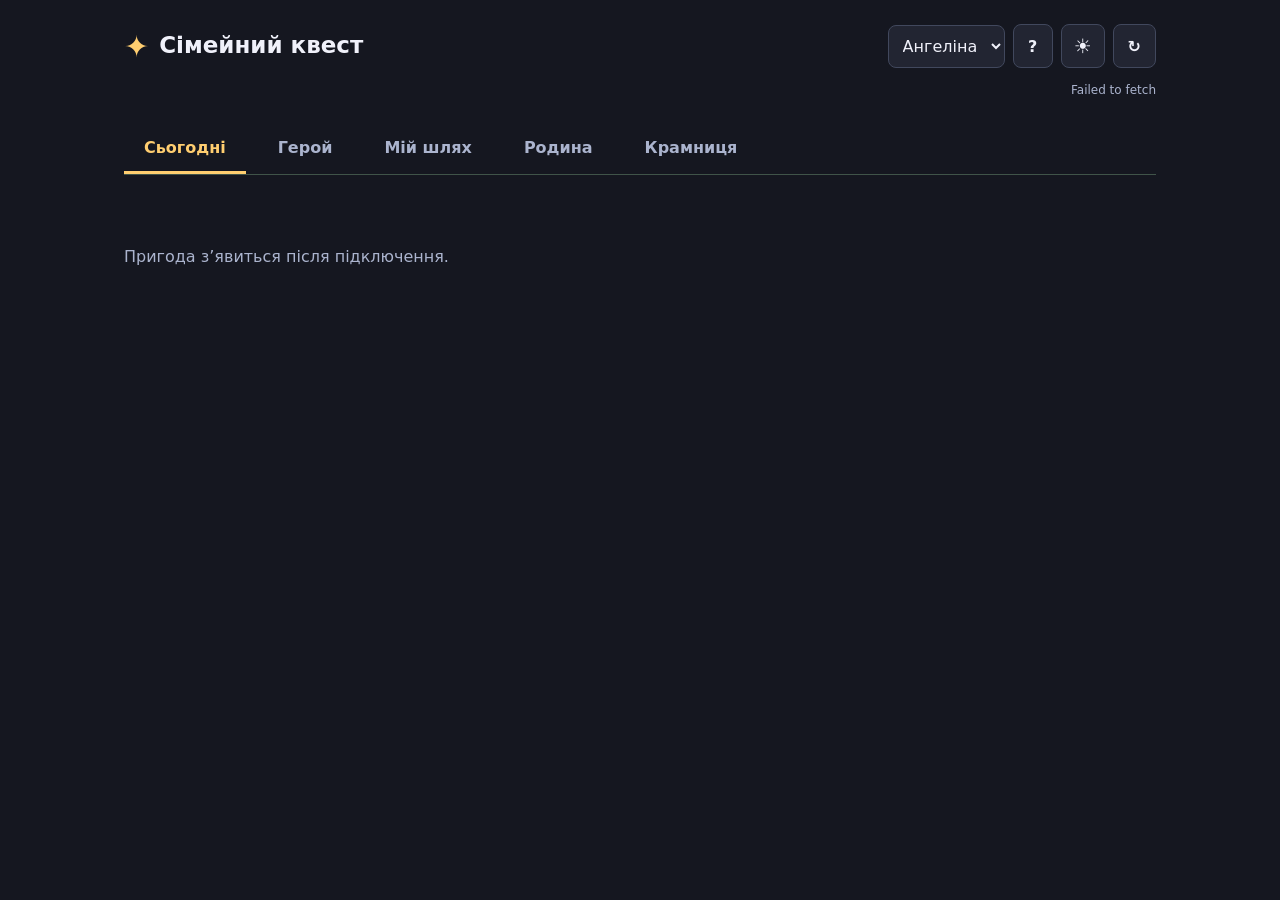
<file: index.html>
<!DOCTYPE html>
<html lang="uk" data-theme="dark">
<head>
  <meta charset="utf-8">
  <meta name="viewport" content="width=device-width, initial-scale=1">
  <meta name="theme-color" content="#174b42">
  <script>try { document.documentElement.dataset.theme = localStorage.getItem('fq-theme') === 'light' ? 'light' : 'dark'; } catch {}</script>
  <meta name="apple-mobile-web-app-capable" content="yes">
  <title>Сімейний квест</title>
  <link rel="manifest" href="manifest.webmanifest">
  <link rel="icon" href="icon.svg" type="image/svg+xml">
  <link rel="apple-touch-icon" href="icon-192.png">
  <link rel="stylesheet" href="adventure.css">
  <link rel="stylesheet" href="game.css">
  <script src="config.js" defer></script>
  <script src="demo.js" defer></script>
  <script src="hero-art.js" defer></script>
  <script src="adventure.js" defer></script>
</head>
<body>
  <header><a class="brand" href="./">Сімейний квест</a><div class="account"><label class="sr-only" for="profile">Мій профіль</label><select id="profile"><option value="a">Ангеліна</option><option value="s">Світлана</option><option value="m">Мама</option><option value="p">Тато</option></select><button id="help" type="button" title="Як ми граємо?" aria-label="Як ми граємо?">?</button><button id="theme" title="Світла тема" aria-label="Світла тема">☀</button><button id="refresh" title="Оновити" aria-label="Оновити">↻</button></div></header>
  <div id="connection" role="status">Завантажуємо пригоду…</div>
  <button id="retry-save" type="button" hidden>Повторити збереження</button>
  <nav aria-label="Розділи"><button data-view="today" aria-current="page">Сьогодні</button><button data-view="hero">Герой</button><button data-view="history">Мій шлях</button><button data-view="family">Родина</button><button data-view="shop">Крамниця</button></nav>
  <main id="main" aria-live="polite"></main>
  <footer><button id="install" hidden>Встановити гру</button><span id="install-note"></span></footer>
  <dialog id="login"><form id="login-form"><h2>Твій секретний код</h2><p id="login-name"></p><label for="pin">PIN</label><input id="pin" type="password" inputmode="numeric" pattern="[0-9]{4}" maxlength="4" required autocomplete="off"><p id="login-error" role="alert"></p><div class="dialog-actions"><button type="button" id="cancel-login">Скасувати</button><button class="primary" type="submit">Увійти</button></div></form></dialog>
  <dialog id="confirm"><h2 id="confirm-title"></h2><p id="confirm-copy"></p><div class="dialog-actions"><button id="cancel-confirm">Скасувати</button><button id="accept-confirm" class="primary">Підтвердити</button></div></dialog>
  <dialog id="outing"><h2 id="outing-title"></h2><p id="outing-price"></p><fieldset id="outing-people"><legend>Хто бере участь?</legend></fieldset><label id="outing-planned-label" class="participant"><input type="checkbox" id="outing-planned">Заплановано батьками · без монет</label><p id="outing-total"></p><p id="outing-error" role="alert"></p><div class="dialog-actions"><button id="outing-cancel">Скасувати</button><button id="outing-accept" class="primary">Підтвердити</button></div></dialog>
  <div id="toast" role="status"></div>
</body>
</html>
</file>
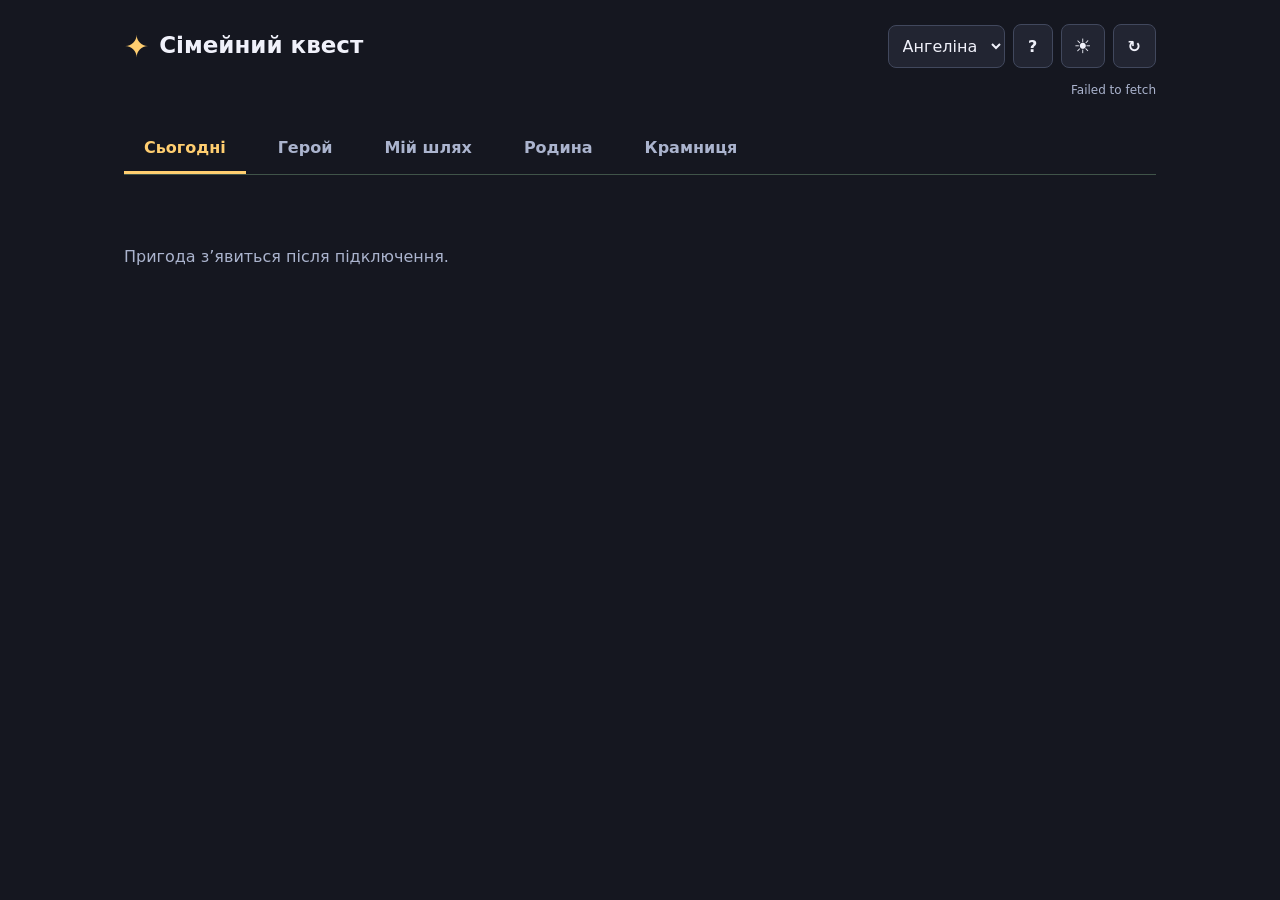
<file: familyquest.html>
<!DOCTYPE html>
<html lang="uk">
<head>
<meta charset="UTF-8">
<meta name="viewport" content="width=device-width, initial-scale=1.0, maximum-scale=1.0">
<title>⚔️ Сімейний Квест XP</title>
<link href="https://fonts.googleapis.com/css2?family=Cinzel+Decorative:wght@700&family=Nunito:wght@400;600;700;900&display=swap" rel="stylesheet">
<style>
  :root {
    --angelina-color: #a855f7; --angelina-bg: #1a0a2e; --angelina-accent: #e879f9;
    --svitlana-color: #22c55e; --svitlana-bg: #0a1f0a; --svitlana-accent: #86efac;
    --mama-color: #f59e0b;    --mama-bg: #1f1508;     --mama-accent: #fcd34d;
    --papa-color: #3b82f6;    --papa-bg: #0a0f1f;     --papa-accent: #93c5fd;
    --gold: #fbbf24; --card-radius: 20px;
  }
  * { box-sizing: border-box; margin: 0; padding: 0; }
  body { font-family: 'Nunito', sans-serif; background: #0d0d0d; min-height: 100vh; color: #fff; overflow-x: hidden; }
  body::before {
    content: ''; position: fixed; inset: 0;
    background-image:
      radial-gradient(1px 1px at 20% 30%, rgba(255,255,255,0.4) 0%, transparent 100%),
      radial-gradient(1px 1px at 80% 10%, rgba(255,255,255,0.3) 0%, transparent 100%),
      radial-gradient(1px 1px at 50% 60%, rgba(255,255,255,0.2) 0%, transparent 100%),
      radial-gradient(1px 1px at 10% 80%, rgba(255,255,255,0.3) 0%, transparent 100%),
      radial-gradient(1px 1px at 90% 70%, rgba(255,255,255,0.2) 0%, transparent 100%);
    pointer-events: none; z-index: 0;
  }
  .sync-bar { position: fixed; top: 0; left: 0; right: 0; height: 3px; z-index: 999; }
  .sync-bar.syncing { background: linear-gradient(90deg, transparent, #3b82f6, transparent); animation: syncAnim 1s infinite; }
  .sync-bar.ok      { background: #22c55e; animation: fadeOut 1s forwards 0.5s; }
  .sync-bar.error   { background: #ef4444; animation: fadeOut 2s forwards; }
  @keyframes syncAnim { 0%{background-position:-200px} 100%{background-position:200px} }
  @keyframes fadeOut  { to { opacity: 0; } }
  .sync-status { position: fixed; top: 8px; right: 12px; font-size: 11px; font-weight: 700; letter-spacing: 1px; color: rgba(255,255,255,0.3); z-index: 998; transition: color 0.3s; }
  .sync-status.live { color: #22c55e; } .sync-status.err { color: #ef4444; }
  .header { text-align: center; padding: 36px 20px 10px; position: relative; z-index: 1; }
  .header h1 { font-family: 'Cinzel Decorative', cursive; font-size: clamp(18px, 5vw, 30px); background: linear-gradient(135deg, #fbbf24, #f59e0b, #fcd34d); -webkit-background-clip: text; -webkit-text-fill-color: transparent; background-clip: text; margin-bottom: 6px; }
  .header .subtitle { color: #888; font-size: 12px; font-weight: 600; letter-spacing: 2px; text-transform: uppercase; }
  .nav { display: flex; justify-content: center; gap: 6px; padding: 16px 12px 8px; position: relative; z-index: 1; flex-wrap: wrap; }
  .nav-btn { border: none; border-radius: 50px; padding: 9px 14px; font-family: 'Nunito', sans-serif; font-weight: 800; font-size: 13px; cursor: pointer; transition: all 0.25s; opacity: 0.5; background: rgba(255,255,255,0.08); color: #fff; border: 2px solid transparent; }
  .nav-btn.active { opacity: 1; transform: scale(1.05); }
  .nav-btn[data-char="angelina"].active { background: var(--angelina-bg); border-color: var(--angelina-color); color: var(--angelina-accent); }
  .nav-btn[data-char="svitlana"].active { background: var(--svitlana-bg); border-color: var(--svitlana-color); color: var(--svitlana-accent); }
  .nav-btn[data-char="mama"].active     { background: var(--mama-bg);     border-color: var(--mama-color);     color: var(--mama-accent); }
  .nav-btn[data-char="papa"].active     { background: var(--papa-bg);     border-color: var(--papa-color);     color: var(--papa-accent); }
  .nav-btn[data-char="family"].active   { background: #1a1a1a; border-color: var(--gold); color: var(--gold); }
  .nav-btn[data-char="shop"].active     { background: #1a0f00; border-color: #f97316; color: #fb923c; }
  .screen { display: none; padding: 14px; position: relative; z-index: 1; max-width: 500px; margin: 0 auto; }
  .screen.active { display: block; }
  .hero-card { border-radius: var(--card-radius); padding: 22px; margin-bottom: 14px; position: relative; overflow: hidden; border: 1px solid rgba(255,255,255,0.08); }
  .hero-card.angelina { background: linear-gradient(135deg, var(--angelina-bg), #2d0a4e); border-color: rgba(168,85,247,0.3); }
  .hero-card.svitlana { background: linear-gradient(135deg, var(--svitlana-bg), #0a3010); border-color: rgba(34,197,94,0.3); }
  .hero-card.mama     { background: linear-gradient(135deg, var(--mama-bg), #2d1e00);    border-color: rgba(245,158,11,0.3); }
  .hero-card.papa     { background: linear-gradient(135deg, var(--papa-bg), #0a1535);    border-color: rgba(59,130,246,0.3); }
  .hero-top { display: flex; align-items: center; gap: 14px; margin-bottom: 16px; }
  .avatar { width: 60px; height: 60px; border-radius: 50%; display: flex; align-items: center; justify-content: center; font-size: 28px; flex-shrink: 0; border: 3px solid rgba(255,255,255,0.2); }
  .angelina .avatar { background: radial-gradient(circle, #4c1d95, #1a0a2e); border-color: var(--angelina-color); }
  .svitlana .avatar { background: radial-gradient(circle, #14532d, #0a1f0a); border-color: var(--svitlana-color); }
  .mama .avatar     { background: radial-gradient(circle, #78350f, #1f1508); border-color: var(--mama-color); }
  .papa .avatar     { background: radial-gradient(circle, #1e3a8a, #0a0f1f); border-color: var(--papa-color); }
  .hero-info h2 { font-size: 19px; font-weight: 900; }
  .hero-info .class { font-size: 11px; font-weight: 600; letter-spacing: 1px; text-transform: uppercase; opacity: 0.7; margin-top: 2px; }
  .hero-info .xp-count { font-size: 26px; font-weight: 900; margin-top: 4px; }
  .angelina .hero-info .xp-count { color: var(--angelina-accent); }
  .svitlana .hero-info .xp-count { color: var(--svitlana-accent); }
  .mama     .hero-info .xp-count { color: var(--mama-accent); }
  .papa     .hero-info .xp-count { color: var(--papa-accent); }
  .level-row { display: flex; align-items: center; justify-content: space-between; margin-bottom: 8px; }
  .level-badge { font-size: 12px; font-weight: 800; padding: 4px 12px; border-radius: 20px; background: rgba(255,255,255,0.1); letter-spacing: 1px; }
  .next-xp { font-size: 12px; color: rgba(255,255,255,0.5); }
  .progress-bar { height: 12px; background: rgba(255,255,255,0.08); border-radius: 10px; overflow: hidden; margin-bottom: 6px; }
  .progress-fill { height: 100%; border-radius: 10px; transition: width 0.8s cubic-bezier(0.34, 1.56, 0.64, 1); position: relative; overflow: hidden; }
  .progress-fill::after { content: ''; position: absolute; top: 0; left: -100%; width: 100%; height: 100%; background: linear-gradient(90deg, transparent, rgba(255,255,255,0.3), transparent); animation: shimmer 2s infinite; }
  @keyframes shimmer { to { left: 200%; } }
  .angelina .progress-fill { background: linear-gradient(90deg, var(--angelina-color), var(--angelina-accent)); }
  .svitlana .progress-fill { background: linear-gradient(90deg, var(--svitlana-color), var(--svitlana-accent)); }
  .mama     .progress-fill { background: linear-gradient(90deg, var(--mama-color), var(--mama-accent)); }
  .papa     .progress-fill { background: linear-gradient(90deg, var(--papa-color), var(--papa-accent)); }
  .section-title { font-size: 11px; font-weight: 800; letter-spacing: 2px; text-transform: uppercase; color: rgba(255,255,255,0.4); margin: 18px 0 8px; }
  .quest-card { background: rgba(255,255,255,0.04); border: 1px solid rgba(255,255,255,0.08); border-radius: 14px; padding: 13px 14px; margin-bottom: 9px; display: flex; align-items: center; gap: 10px; cursor: pointer; transition: all 0.2s; user-select: none; -webkit-tap-highlight-color: transparent; }
  .quest-card:active { transform: scale(0.97); }
  .quest-card.done { opacity: 0.5; }
  .quest-card.bonus-type { border-style: dashed; }
  .angelina .quest-card.bonus-type { border-color: rgba(168,85,247,0.4); }
  .svitlana .quest-card.bonus-type { border-color: rgba(34,197,94,0.4); }
  .mama     .quest-card.bonus-type { border-color: rgba(245,158,11,0.4); }
  .papa     .quest-card.bonus-type { border-color: rgba(59,130,246,0.4); }
  .quest-icon { font-size: 22px; flex-shrink: 0; width: 36px; text-align: center; }
  .quest-info { flex: 1; }
  .quest-name { font-size: 14px; font-weight: 700; margin-bottom: 2px; }
  .quest-type { font-size: 11px; color: rgba(255,255,255,0.4); font-weight: 600; letter-spacing: 1px; }
  .quest-check { width: 30px; height: 30px; border-radius: 50%; border: 2px solid rgba(255,255,255,0.2); display: flex; align-items: center; justify-content: center; font-size: 15px; flex-shrink: 0; transition: all 0.3s; }
  .quest-card.done .quest-check { background: #22c55e; border-color: #22c55e; }
  .streak-display { display: flex; align-items: center; gap: 8px; margin-top: 12px; padding: 10px 14px; background: rgba(255,255,255,0.04); border-radius: 12px; }
  .streak-display .fire { font-size: 20px; }
  .streak-display .streak-text { font-size: 13px; font-weight: 700; }
  .streak-display .streak-num { font-size: 20px; font-weight: 900; color: #f97316; }
  .cosmetics-panel { background: rgba(255,255,255,0.03); border: 1px solid rgba(255,255,255,0.07); border-radius: 14px; padding: 10px; margin-bottom: 12px; }
  .title-options { display: grid; grid-template-columns: 1fr 1fr; gap: 8px; }
  .title-option { border: 1px solid rgba(255,255,255,0.08); border-radius: 10px; background: rgba(255,255,255,0.04); color: #fff; font-family: 'Nunito', sans-serif; padding: 10px; text-align: left; cursor: pointer; transition: all 0.2s; min-height: 58px; }
  .title-option:active { transform: scale(0.97); }
  .title-option.selected { border-color: var(--gold); background: rgba(251,191,36,0.1); }
  .title-option.locked { opacity: 0.35; cursor: not-allowed; }
  .title-option-name { font-size: 12px; font-weight: 900; line-height: 1.25; }
  .title-option-level { font-size: 10px; font-weight: 800; letter-spacing: 1px; color: rgba(255,255,255,0.45); margin-top: 4px; }
  .title-options .extra-loading { grid-column: 1 / -1; }
  .extra-btn { display: flex; align-items: center; justify-content: center; gap: 8px; width: 100%; background: rgba(255,255,255,0.04); border: 1px dashed rgba(255,255,255,0.2); border-radius: 14px; padding: 13px; color: rgba(255,255,255,0.6); font-family: 'Nunito', sans-serif; font-size: 14px; font-weight: 800; cursor: pointer; transition: all 0.2s; letter-spacing: 0.5px; margin-bottom: 9px; }
  .extra-btn:active { transform: scale(0.97); }
  .extra-btn .arrow { transition: transform 0.3s; font-style: normal; display: inline-block; }
  .extra-btn.open .arrow { transform: rotate(180deg); }
  .angelina .extra-btn { border-color: rgba(168,85,247,0.4); color: var(--angelina-accent); }
  .svitlana .extra-btn { border-color: rgba(34,197,94,0.4); color: var(--svitlana-accent); }
  .mama     .extra-btn { border-color: rgba(245,158,11,0.4); color: var(--mama-accent); }
  .papa     .extra-btn { border-color: rgba(59,130,246,0.4); color: var(--papa-accent); }
  .extra-panel { display: none; background: rgba(255,255,255,0.02); border: 1px solid rgba(255,255,255,0.07); border-radius: 14px; overflow: hidden; margin-bottom: 12px; }
  .extra-panel.open { display: block; }
  .extra-panel-inner { padding: 8px; }
  .extra-quest-item { display: flex; align-items: center; gap: 10px; padding: 11px 12px; border-radius: 10px; cursor: pointer; transition: background 0.15s; -webkit-tap-highlight-color: transparent; }
  .extra-quest-item:active { background: rgba(255,255,255,0.08); }
  .extra-quest-item.done { opacity: 0.45; cursor: not-allowed; }
  .extra-quest-item.done:active { background: transparent; }
  .extra-quest-icon { font-size: 20px; width: 32px; text-align: center; flex-shrink: 0; }
  .extra-quest-name { flex: 1; font-size: 13px; font-weight: 700; }
  .extra-quest-xp { font-size: 13px; font-weight: 900; padding: 4px 10px; border-radius: 8px; background: rgba(255,255,255,0.06); flex-shrink: 0; }
  .extra-loading { text-align: center; padding: 20px; font-size: 12px; color: rgba(255,255,255,0.3); font-weight: 700; letter-spacing: 1px; }
  .rewards-grid { display: grid; grid-template-columns: 1fr 1fr; gap: 9px; margin-top: 8px; }
  .reward-card { background: rgba(255,255,255,0.04); border: 1px solid rgba(255,255,255,0.08); border-radius: 14px; padding: 12px; text-align: center; transition: all 0.2s; }
  .reward-card.unlocked { border-color: var(--gold); background: rgba(251,191,36,0.08); }
  .reward-card .reward-level { font-size: 11px; font-weight: 800; letter-spacing: 1px; color: rgba(255,255,255,0.4); margin-bottom: 5px; }
  .reward-card.unlocked .reward-level { color: var(--gold); }
  .reward-card .reward-icon { font-size: 26px; margin-bottom: 5px; }
  .reward-card .reward-name { font-size: 12px; font-weight: 700; }
  .family-hero { background: linear-gradient(135deg, #1a1008, #0d0d0d); border: 1px solid rgba(251,191,36,0.2); border-radius: var(--card-radius); padding: 22px; margin-bottom: 14px; text-align: center; }
  .family-title { font-family: 'Cinzel Decorative', cursive; font-size: 15px; color: var(--gold); margin-bottom: 14px; }
  .leaderboard { list-style: none; }
  .lb-item { display: flex; align-items: center; gap: 10px; padding: 11px 0; border-bottom: 1px solid rgba(255,255,255,0.05); }
  .lb-item:last-child { border-bottom: none; }
  .lb-rank { font-size: 18px; width: 28px; text-align: center; flex-shrink: 0; }
  .lb-avatar { font-size: 22px; width: 36px; text-align: center; flex-shrink: 0; }
  .lb-name { flex: 1; font-weight: 700; font-size: 14px; }
  .lb-name small { display: block; font-size: 11px; color: rgba(255,255,255,0.4); font-weight: 600; }
  .lb-xp { font-size: 17px; font-weight: 900; color: var(--gold); }
  .boss-card { background: linear-gradient(135deg, #1a0a0a, #1a1008); border: 1px solid rgba(239,68,68,0.3); border-radius: var(--card-radius); padding: 18px; margin-bottom: 14px; }
  .boss-title { font-size: 11px; letter-spacing: 2px; text-transform: uppercase; color: #ef4444; font-weight: 800; margin-bottom: 8px; }
  .boss-name  { font-size: 20px; font-weight: 900; margin-bottom: 12px; }
  .boss-progress { display: flex; justify-content: space-between; font-size: 12px; color: rgba(255,255,255,0.5); margin-bottom: 7px; }
  .boss-bar { height: 13px; background: rgba(255,255,255,0.06); border-radius: 10px; overflow: hidden; }
  .boss-fill { height: 100%; background: linear-gradient(90deg, #ef4444, #f97316); border-radius: 10px; transition: width 0.8s; }
  .log-feed { background: rgba(255,255,255,0.03); border: 1px solid rgba(255,255,255,0.07); border-radius: 14px; overflow: hidden; margin-top: 8px; }
  .log-item { display: flex; align-items: center; gap: 10px; padding: 10px 14px; border-bottom: 1px solid rgba(255,255,255,0.04); font-size: 13px; }
  .log-item:last-child { border-bottom: none; }
  .log-avatar { font-size: 18px; flex-shrink: 0; }
  .log-text { flex: 1; font-weight: 600; color: rgba(255,255,255,0.8); line-height: 1.4; }
  .log-text span { color: var(--gold); font-weight: 900; }
  .log-text span.spent { color: #ef4444; }
  .log-time { font-size: 11px; color: rgba(255,255,255,0.3); font-weight: 700; flex-shrink: 0; }
  .log-empty { text-align: center; padding: 20px; font-size: 12px; color: rgba(255,255,255,0.3); font-weight: 700; letter-spacing: 1px; }
  /* SHOP */
  .shop-header { background: linear-gradient(135deg, #1a0f00, #0d0d0d); border: 1px solid rgba(249,115,22,0.3); border-radius: var(--card-radius); padding: 22px; margin-bottom: 14px; text-align: center; }
  .shop-title { font-family: 'Cinzel Decorative', cursive; font-size: 18px; color: #fb923c; margin-bottom: 8px; }
  .shop-subtitle { font-size: 12px; color: rgba(255,255,255,0.4); font-weight: 600; letter-spacing: 1px; }
  .shop-who { display: flex; gap: 8px; flex-wrap: wrap; justify-content: center; margin-top: 14px; }
  .shop-who-btn { border: 2px solid rgba(255,255,255,0.1); border-radius: 50px; padding: 8px 16px; background: rgba(255,255,255,0.04); font-family: 'Nunito', sans-serif; font-size: 13px; font-weight: 800; color: rgba(255,255,255,0.5); cursor: pointer; transition: all 0.2s; }
  .shop-who-btn.selected { opacity: 1; border-color: #f97316; color: #fb923c; background: rgba(249,115,22,0.1); }
  .shop-item { background: rgba(255,255,255,0.04); border: 1px solid rgba(255,255,255,0.08); border-radius: 14px; padding: 14px 16px; margin-bottom: 10px; display: flex; align-items: center; gap: 12px; }
  .shop-item-icon { font-size: 28px; flex-shrink: 0; }
  .shop-item-info { flex: 1; }
  .shop-item-name { font-size: 15px; font-weight: 800; margin-bottom: 3px; }
  .shop-item-cost { font-size: 13px; color: #fb923c; font-weight: 700; }
  .shop-buy-btn { background: linear-gradient(135deg, #f97316, #fb923c); border: none; border-radius: 10px; padding: 10px 16px; font-family: 'Nunito', sans-serif; font-size: 13px; font-weight: 900; color: #000; cursor: pointer; flex-shrink: 0; transition: all 0.2s; }
  .shop-buy-btn:active { transform: scale(0.95); }
  .shop-buy-btn:disabled { opacity: 0.3; cursor: not-allowed; }
  .shop-no-char { text-align: center; padding: 30px; font-size: 13px; color: rgba(255,255,255,0.3); font-weight: 700; }
  /* PIN MODAL */
  .modal-overlay { position: fixed; inset: 0; background: rgba(0,0,0,0.8); z-index: 3000; display: flex; align-items: center; justify-content: center; padding: 24px; }
  .modal-overlay.hidden { display: none; }
  .modal-box { max-width: 320px; width: 100%; background: #1a1a1a; border: 1px solid rgba(255,255,255,0.1); border-radius: 24px; padding: 28px 24px; text-align: center; }
  .modal-icon { font-size: 40px; margin-bottom: 12px; }
  .modal-title { font-size: 18px; font-weight: 900; margin-bottom: 6px; }
  .modal-subtitle { font-size: 13px; color: rgba(255,255,255,0.5); margin-bottom: 20px; }
  .pin-display { display: flex; justify-content: center; gap: 12px; margin-bottom: 20px; }
  .pin-dot { width: 16px; height: 16px; border-radius: 50%; border: 2px solid rgba(255,255,255,0.3); transition: all 0.2s; }
  .pin-dot.filled { background: #f97316; border-color: #f97316; }
  .pin-keys { display: grid; grid-template-columns: repeat(3, 1fr); gap: 10px; }
  .pin-key { background: rgba(255,255,255,0.06); border: 1px solid rgba(255,255,255,0.1); border-radius: 12px; padding: 16px; font-family: 'Nunito', sans-serif; font-size: 20px; font-weight: 900; color: #fff; cursor: pointer; transition: all 0.15s; }
  .pin-key:active { background: rgba(255,255,255,0.15); transform: scale(0.95); }
  .pin-key.del { font-size: 16px; color: rgba(255,255,255,0.5); }
  .pin-error { color: #ef4444; font-size: 13px; font-weight: 700; margin-top: 12px; min-height: 20px; }
  .modal-cancel { background: none; border: none; color: rgba(255,255,255,0.3); font-family: 'Nunito', sans-serif; font-size: 13px; font-weight: 700; cursor: pointer; margin-top: 16px; }
  /* TOAST */
  .toast { position: fixed; top: 20px; left: 50%; transform: translateX(-50%) translateY(-80px); background: #1a1a1a; border: 1px solid rgba(255,255,255,0.15); border-radius: 50px; padding: 11px 22px; font-size: 14px; font-weight: 700; color: #fff; z-index: 1000; transition: transform 0.4s cubic-bezier(0.34, 1.56, 0.64, 1); white-space: nowrap; box-shadow: 0 8px 32px rgba(0,0,0,0.5); pointer-events: none; }
  .toast.show { transform: translateX(-50%) translateY(0); }
  .xp-burst { position: fixed; font-size: 26px; font-weight: 900; pointer-events: none; z-index: 999; animation: burst 1s forwards; text-shadow: 0 0 20px currentColor; }
  @keyframes burst { 0%{opacity:1;transform:translateY(0) scale(1)} 100%{opacity:0;transform:translateY(-80px) scale(1.5)} }
  .pb { padding-bottom: 40px; }
  .reward-card.claimed {
  opacity: 0.65;
  position: relative;
}

  .reward-card.claimed::after {
  content: '✓';
  position: absolute;
  top: 8px;
  right: 10px;
  font-size: 18px;
  font-weight: 900;
  color: #22c55e;
}
@media (max-width: 360px) {
  .title-options { grid-template-columns: 1fr; }
}
</style>
</head>
<body>
 
<div class="sync-bar" id="sync-bar"></div>
<div class="sync-status" id="sync-status">●</div>
 
<!-- PIN MODAL -->
<div class="modal-overlay hidden" id="pin-modal">
  <div class="modal-box">
    <div class="modal-icon">🔐</div>
    <div class="modal-title" id="pin-modal-title">Введи PIN</div>
    <div class="modal-subtitle" id="pin-modal-subtitle">Секретний код героя</div>
    <div class="pin-display">
      <div class="pin-dot" id="pd0"></div>
      <div class="pin-dot" id="pd1"></div>
      <div class="pin-dot" id="pd2"></div>
      <div class="pin-dot" id="pd3"></div>
    </div>
    <div class="pin-keys">
      <button class="pin-key" onclick="pinKey('1')">1</button>
      <button class="pin-key" onclick="pinKey('2')">2</button>
      <button class="pin-key" onclick="pinKey('3')">3</button>
      <button class="pin-key" onclick="pinKey('4')">4</button>
      <button class="pin-key" onclick="pinKey('5')">5</button>
      <button class="pin-key" onclick="pinKey('6')">6</button>
      <button class="pin-key" onclick="pinKey('7')">7</button>
      <button class="pin-key" onclick="pinKey('8')">8</button>
      <button class="pin-key" onclick="pinKey('9')">9</button>
      <button class="pin-key del" onclick="pinKey('del')">⌫</button>
      <button class="pin-key" onclick="pinKey('0')">0</button>
      <button class="pin-key del" onclick="pinKey('clear')">✕</button>
    </div>
    <div class="pin-error" id="pin-error"></div>
    <button class="modal-cancel" onclick="closePinModal()">Скасувати</button>
  </div>
</div>
 
<div class="header">
  <h1>⚔️ Сімейний Квест</h1>
  <div class="subtitle">Обери свого героя</div>
</div>
 
<nav class="nav">
  <button class="nav-btn active" data-char="angelina" onclick="showScreen('angelina')">🧙‍♀️ Ангеліна</button>
  <button class="nav-btn" data-char="svitlana"  onclick="showScreen('svitlana')">🎓 Світлана</button>
  <button class="nav-btn" data-char="mama"      onclick="showScreen('mama')">🌿 Мама</button>
  <button class="nav-btn" data-char="papa"      onclick="showScreen('papa')">🛡️ Тато</button>
  <button class="nav-btn" data-char="family"    onclick="showScreen('family')">🏰 Сім'я</button>
  <button class="nav-btn" data-char="shop"      onclick="showScreen('shop')">🛒 Магазин</button>
</nav>
 
<!-- ANGELINA -->
<div class="screen active angelina" id="screen-angelina">
  <div class="hero-card angelina">
    <div class="hero-top">
      <div class="avatar">🧙‍♀️</div>
      <div class="hero-info">
        <h2>Ангеліна</h2>
        <div class="class">✨ Чарівниця Звірів</div>
        <div class="xp-count"><span id="a-xp">0</span> XP</div>
      </div>
    </div>
    <div class="level-row">
      <div class="level-badge">⚡ Рівень <span id="a-level">1</span></div>
      <div class="next-xp">до наст. рівня: <span id="a-next">100</span> XP</div>
    </div>
    <div class="progress-bar"><div class="progress-fill" id="a-bar" style="width:0%"></div></div>
    <div class="streak-display">
      <div class="fire">🔥</div><div class="streak-text">Серія днів:</div>
      <div class="streak-num" id="a-streak">0</div>
    </div>
  </div>
  <div class="section-title">📋 Щоденні квести</div>
  <div class="quest-card" id="aq0" onclick="toggleQuest('a',0,10,'🐾',this)">
    <div class="quest-icon">🐾</div>
    <div class="quest-info"><div class="quest-name">10 хвилин порядку</div><div class="quest-type">DAILY · 10 XP</div></div>
    <div class="quest-check" id="aq0-check">○</div>
  </div>
  <div class="quest-card" id="aq1" onclick="toggleQuest('a',1,10,'📚',this)">
    <div class="quest-icon">📚</div>
    <div class="quest-info"><div class="quest-name">Уроки без нагадувань</div><div class="quest-type">DAILY · 10 XP</div></div>
    <div class="quest-check" id="aq1-check">○</div>
  </div>
  <div class="quest-card bonus-type" id="aq2" onclick="toggleQuest('a',2,20,'⭐',this)">
    <div class="quest-icon">⭐</div>
    <div class="quest-info"><div class="quest-name">Зробила сама, без нагадування</div><div class="quest-type">БОНУС · 20 XP</div></div>
    <div class="quest-check" id="aq2-check">○</div>
  </div>
  <button class="extra-btn" id="extra-btn-a" onclick="toggleExtraPanel('a')">➕ Квест на вибір <i class="arrow">▾</i></button>
  <div class="extra-panel" id="extra-panel-a"><div class="extra-panel-inner" id="extra-list-a"><div class="extra-loading">ЗАВАНТАЖЕННЯ...</div></div></div>
  <div class="section-title">🎯 Моя ціль</div>
<div class="quest-card bonus-type" onclick="doGoalQuest('a')">
  <div class="quest-icon" id="goal-icon-a">🎯</div>
  <div class="quest-info">
    <div class="quest-name" id="goal-a">Моя ціль</div>
    <div class="quest-type" id="goal-xp-a">ЦІЛЬ · +50 XP</div>
  </div>
  <div class="quest-check">＋</div>
</div>
  <div class="section-title">🏆 Нагороди</div>
  <div class="rewards-grid">
    <div class="reward-card" id="ar0" onclick="claimReward('a',0)"><div class="reward-level">РІВЕНЬ 3</div><div class="reward-icon">🍿</div><div class="reward-name">Кіно на вибір</div></div>
    <div class="reward-card" id="ar1" onclick="claimReward('a',1)"><div class="reward-level">РІВЕНЬ 5</div><div class="reward-icon">🛁</div><div class="reward-name">Спа-вечір</div></div>
    <div class="reward-card" id="ar2" onclick="claimReward('a',2)"><div class="reward-level">РІВЕНЬ 8</div><div class="reward-icon">🛍️</div><div class="reward-name">Шопінг на 20€</div></div>
    <div class="reward-card" id="ar3" onclick="claimReward('a',3)"><div class="reward-level">РІВЕНЬ 10</div><div class="reward-icon">🎡</div><div class="reward-name">Поїздка на вибір</div></div>
  </div>
  <div class="pb"></div>
</div>
 
<!-- SVITLANA -->
<div class="screen svitlana" id="screen-svitlana">
  <div class="hero-card svitlana">
    <div class="hero-top">
      <div class="avatar">🎓</div>
      <div class="hero-info">
        <h2>Світлана</h2>
        <div class="class">🧱 Будівниця Світів</div>
        <div class="xp-count"><span id="s-xp">0</span> XP</div>
      </div>
    </div>
    <div class="level-row">
      <div class="level-badge">⚡ Рівень <span id="s-level">1</span></div>
      <div class="next-xp">до наст. рівня: <span id="s-next">100</span> XP</div>
    </div>
    <div class="progress-bar"><div class="progress-fill" id="s-bar" style="width:0%"></div></div>
    <div class="streak-display">
      <div class="fire">🔥</div><div class="streak-text">Серія днів:</div>
      <div class="streak-num" id="s-streak">0</div>
    </div>
  </div>
  <div class="section-title">📋 Щоденні квести</div>
  <div class="quest-card" id="sq0" onclick="toggleQuest('s',0,10,'🧹',this)">
    <div class="quest-icon">🧹</div>
    <div class="quest-info"><div class="quest-name">10 хвилин порядку</div><div class="quest-type">DAILY · 10 XP</div></div>
    <div class="quest-check" id="sq0-check">○</div>
  </div>
  <div class="quest-card" id="sq1" onclick="toggleQuest('s',1,10,'📖',this)">
    <div class="quest-icon">📖</div>
    <div class="quest-info"><div class="quest-name">Уроки без нагадувань</div><div class="quest-type">DAILY · 10 XP</div></div>
    <div class="quest-check" id="sq1-check">○</div>
  </div>
  <div class="quest-card bonus-type" id="sq2" onclick="toggleQuest('s',2,20,'⭐',this)">
    <div class="quest-icon">⭐</div>
    <div class="quest-info"><div class="quest-name">Зробила сама, без нагадування</div><div class="quest-type">БОНУС · 20 XP</div></div>
    <div class="quest-check" id="sq2-check">○</div>
  </div>
  <button class="extra-btn" id="extra-btn-s" onclick="toggleExtraPanel('s')">➕ Квест на вибір <i class="arrow">▾</i></button>
  <div class="extra-panel" id="extra-panel-s"><div class="extra-panel-inner" id="extra-list-s"><div class="extra-loading">ЗАВАНТАЖЕННЯ...</div></div></div>
  <div class="section-title">🎯 Моя ціль</div>
<div class="quest-card bonus-type" onclick="doGoalQuest('s')">
  <div class="quest-icon" id="goal-icon-s">🎯</div>
  <div class="quest-info">
    <div class="quest-name" id="goal-s">Моя ціль</div>
    <div class="quest-type" id="goal-xp-s">ЦІЛЬ · +50 XP</div>
  </div>
  <div class="quest-check">＋</div>
</div>
  <div class="section-title">🏆 Нагороди</div>
  <div class="rewards-grid">
    <div class="reward-card" id="sr0" onclick="claimReward('s',0)"><div class="reward-level">РІВЕНЬ 3</div><div class="reward-icon">🍿</div><div class="reward-name">Кіно на вибір</div></div>
    <div class="reward-card" id="sr1" onclick="claimReward('s',1)"><div class="reward-level">РІВЕНЬ 5</div><div class="reward-icon">🎮</div><div class="reward-name">Нове LEGO</div></div>
    <div class="reward-card" id="sr2" onclick="claimReward('s',2)"><div class="reward-level">РІВЕНЬ 8</div><div class="reward-icon">🛍️</div><div class="reward-name">Шопінг на 20€</div></div>
    <div class="reward-card" id="sr3" onclick="claimReward('s',3)"><div class="reward-level">РІВЕНЬ 10</div><div class="reward-icon">🎡</div><div class="reward-name">Поїздка на вибір</div></div>
  </div>
  <div class="pb"></div>
</div>
 
<!-- MAMA -->
<div class="screen mama" id="screen-mama">
  <div class="hero-card mama">
    <div class="hero-top">
      <div class="avatar">🌿</div>
      <div class="hero-info">
        <h2>Мама</h2>
        <div class="class">🍃 Хранителька Домашнього Вогнища</div>
        <div class="xp-count"><span id="m-xp">0</span> XP</div>
      </div>
    </div>
    <div class="level-row">
      <div class="level-badge">⚡ Рівень <span id="m-level">1</span></div>
      <div class="next-xp">до наст. рівня: <span id="m-next">100</span> XP</div>
    </div>
    <div class="progress-bar"><div class="progress-fill" id="m-bar" style="width:0%"></div></div>
    <div class="streak-display">
      <div class="fire">🔥</div><div class="streak-text">Серія днів:</div>
      <div class="streak-num" id="m-streak">0</div>
    </div>
  </div>
  <div class="section-title">📋 Щоденні квести</div>
  <div class="quest-card" id="mq0" onclick="toggleQuest('m',0,10,'🏡',this)">
    <div class="quest-icon">🏡</div>
    <div class="quest-info"><div class="quest-name">10 хвилин порядку / підготовки</div><div class="quest-type">DAILY · 10 XP</div></div>
    <div class="quest-check" id="mq0-check">○</div>
  </div>
  <div class="quest-card" id="mq1" onclick="toggleQuest('m',1,10,'✅',this)">
    <div class="quest-icon">✅</div>
    <div class="quest-info"><div class="quest-name">Важлива справа зроблена вчасно</div><div class="quest-type">DAILY · 10 XP</div></div>
    <div class="quest-check" id="mq1-check">○</div>
  </div>
  <div class="quest-card bonus-type" id="mq2" onclick="toggleQuest('m',2,20,'💚',this)">
    <div class="quest-icon">💚</div>
    <div class="quest-info"><div class="quest-name">Допомогла без прохання</div><div class="quest-type">БОНУС · 20 XP</div></div>
    <div class="quest-check" id="mq2-check">○</div>
  </div>
  <button class="extra-btn" id="extra-btn-m" onclick="toggleExtraPanel('m')">➕ Квест на вибір <i class="arrow">▾</i></button>
  <div class="extra-panel" id="extra-panel-m"><div class="extra-panel-inner" id="extra-list-m"><div class="extra-loading">ЗАВАНТАЖЕННЯ...</div></div></div>
  <div class="section-title">🎯 Моя ціль</div>
<div class="quest-card bonus-type" onclick="doGoalQuest('m')">
  <div class="quest-icon" id="goal-icon-m">🎯</div>
  <div class="quest-info">
    <div class="quest-name" id="goal-m">Моя ціль</div>
    <div class="quest-type" id="goal-xp-m">ЦІЛЬ · +50 XP</div>
  </div>
  <div class="quest-check">＋</div>
</div>
  <div class="section-title">🏆 Нагороди</div>
  <div class="rewards-grid">
    <div class="reward-card" id="mr0" onclick="claimReward('m',0)"><div class="reward-level">РІВЕНЬ 3</div><div class="reward-icon">🧖‍♀️</div><div class="reward-name">Spa-вечір</div></div>
    <div class="reward-card" id="mr1" onclick="claimReward('m',1)"><div class="reward-level">РІВЕНЬ 5</div><div class="reward-icon">🍽️</div><div class="reward-name">Вечеря в ресторані</div></div>
    <div class="reward-card" id="mr2" onclick="claimReward('m',2)"><div class="reward-level">РІВЕНЬ 8</div><div class="reward-icon">🎯</div><div class="reward-name">Нова спальня</div></div>
    <div class="reward-card" id="mr3" onclick="claimReward('m',3)"><div class="reward-level">РІВЕНЬ 10</div><div class="reward-icon">✈️</div><div class="reward-name">Поїздка разом</div></div>
  </div>
  <div class="pb"></div>
</div>
 
<!-- PAPA -->
<div class="screen papa" id="screen-papa">
  <div class="hero-card papa">
    <div class="hero-top">
      <div class="avatar">🛡️</div>
      <div class="hero-info">
        <h2>Тато</h2>
        <div class="class">🗺️ Мандрівник та Захисник</div>
        <div class="xp-count"><span id="p-xp">0</span> XP</div>
      </div>
    </div>
    <div class="level-row">
      <div class="level-badge">⚡ Рівень <span id="p-level">1</span></div>
      <div class="next-xp">до наст. рівня: <span id="p-next">100</span> XP</div>
    </div>
    <div class="progress-bar"><div class="progress-fill" id="p-bar" style="width:0%"></div></div>
    <div class="streak-display">
      <div class="fire">🔥</div><div class="streak-text">Серія днів:</div>
      <div class="streak-num" id="p-streak">0</div>
    </div>
  </div>
  <div class="section-title">📋 Щоденні квести</div>
  <div class="quest-card" id="pq0" onclick="toggleQuest('p',0,10,'🎯',this)">
    <div class="quest-icon">🎯</div>
    <div class="quest-info"><div class="quest-name">10 хвилин підготовки / порядку</div><div class="quest-type">DAILY · 10 XP</div></div>
    <div class="quest-check" id="pq0-check">○</div>
  </div>
  <div class="quest-card" id="pq1" onclick="toggleQuest('p',1,10,'📞',this)">
    <div class="quest-icon">📞</div>
    <div class="quest-info"><div class="quest-name">Зв'язок з сім'єю</div><div class="quest-type">DAILY · 10 XP</div></div>
    <div class="quest-check" id="pq1-check">○</div>
  </div>
  <div class="quest-card bonus-type" id="pq2" onclick="toggleQuest('p',2,20,'💪',this)">
    <div class="quest-icon">💪</div>
    <div class="quest-info"><div class="quest-name">Допоміг сім'ї на відстані</div><div class="quest-type">БОНУС · 20 XP</div></div>
    <div class="quest-check" id="pq2-check">○</div>
  </div>
  <button class="extra-btn" id="extra-btn-p" onclick="toggleExtraPanel('p')">➕ Квест на вибір <i class="arrow">▾</i></button>
  <div class="extra-panel" id="extra-panel-p"><div class="extra-panel-inner" id="extra-list-p"><div class="extra-loading">ЗАВАНТАЖЕННЯ...</div></div></div>
  <div class="section-title">🎯 Моя ціль</div>
<div class="quest-card bonus-type" onclick="doGoalQuest('p')">
  <div class="quest-icon" id="goal-icon-p">🎯</div>
  <div class="quest-info">
    <div class="quest-name" id="goal-p">Моя ціль</div>
    <div class="quest-type" id="goal-xp-p">ЦІЛЬ · +50 XP</div>
  </div>
  <div class="quest-check">＋</div>
</div>
  <div class="section-title">🏆 Нагороди</div>
  <div class="rewards-grid">
    <div class="reward-card" id="pr0" onclick="claimReward('p',0)"><div class="reward-level">РІВЕНЬ 3</div><div class="reward-icon">🎣</div><div class="reward-name">День рибалки</div></div>
    <div class="reward-card" id="pr1" onclick="claimReward('p',1)"><div class="reward-level">РІВЕНЬ 5</div><div class="reward-icon">🍺</div><div class="reward-name">Вечір для себе</div></div>
    <div class="reward-card" id="pr2" onclick="claimReward('p',2)"><div class="reward-level">РІВЕНЬ 8</div><div class="reward-icon">🎯</div><div class="reward-name">Нова спальня</div></div>
    <div class="reward-card" id="pr3" onclick="claimReward('p',3)"><div class="reward-level">РІВЕНЬ 10</div><div class="reward-icon">🌊</div><div class="reward-name">Рибальська поїздка</div></div>
  </div>
  <div class="pb"></div>
</div>
 
<!-- FAMILY -->
<div class="screen" id="screen-family">
  <div class="boss-card">
    <div class="boss-title">⚔️ БОС ТИЖНЯ</div>
    <div class="boss-name" id="boss-name">🐉 Дракон Лінощів</div>
    <div class="boss-progress"><span>Сімейний прогрес</span><span id="boss-xp-text">0 / 200 XP</span></div>
    <div class="boss-bar"><div class="boss-fill" id="boss-fill" style="width:0%"></div></div>
  </div>
  <div class="family-hero">
    <div class="family-title">👑 Таблиця Героїв</div>
    <ul class="leaderboard" id="leaderboard"></ul>
  </div>
  <div class="section-title">🌟 Командний бонус</div>
  <div class="quest-card" style="background:rgba(251,191,36,0.06);border-color:rgba(251,191,36,0.2);">
    <div class="quest-icon">🌟</div>
    <div class="quest-info">
      <div class="quest-name">Всі виконали daily сьогодні</div>
      <div class="quest-type">КОМАНДНИЙ БОНУС · +20 XP кожному</div>
    </div>
    <div class="quest-check" id="team-check" onclick="toggleTeamBonus()" style="cursor:pointer">○</div>
  </div>
  <div class="section-title">📜 Останні події</div>
  <div class="log-feed" id="log-feed"><div class="log-empty">ЗАВАНТАЖЕННЯ...</div></div>
  <div class="section-title">📖 Правила гри</div>
  <div style="background:rgba(255,255,255,0.04);border-radius:14px;padding:14px;font-size:13px;line-height:1.9;color:rgba(255,255,255,0.7);">
    <div>1️⃣ Кожен день — 1–3 квести на вибір</div>
    <div>2️⃣ 100 XP = новий рівень</div>
    <div>3️⃣ Бонус за самостійність без нагадувань</div>
    <div>4️⃣ Якщо всі зробили daily — кожен +20 XP</div>
    <div>5️⃣ Тижнева місія — велика нагорода</div>
    <div>6️⃣ В магазині витрачай XP на призи!</div>
  </div>
  <div class="pb"></div>
</div>
 
<!-- SHOP -->
<div class="screen" id="screen-shop">
  <div class="shop-header">
    <div class="shop-title">🛒 Магазин Героїв</div>
    <div class="shop-subtitle">ВИТРАЧАЙ XP НА ПРИЗИ</div>
    <div class="shop-who">
      <button class="shop-who-btn" data-c="a" onclick="selectShopChar('a')">🧙‍♀️ Ангеліна</button>
      <button class="shop-who-btn" data-c="s" onclick="selectShopChar('s')">🎓 Світлана</button>
      <button class="shop-who-btn" data-c="m" onclick="selectShopChar('m')">🌿 Мама</button>
      <button class="shop-who-btn" data-c="p" onclick="selectShopChar('p')">🛡️ Тато</button>
    </div>
  </div>
  <div id="shop-no-char" class="shop-no-char">👆 Обери хто робить покупку</div>
  <div id="shop-items"></div>
  <div class="pb"></div>
</div>
 
<div class="toast" id="toast"></div>
 
<script>
const SCRIPT_URL ='https://script.google.com/macros/s/AKfycbwXJweig_HBozVWSt0Xp7T9HzfmcoVQWKAmoGaYds3r_SmGROIhT78wBqXCx24NzcZ-/exec';
 
const POLL_INTERVAL = 5 * 60 * 1000;
const CHARS = ['a','s','m','p'];
const CHAR_NAMES  = { a:'Ангеліна', s:'Світлана', m:'Мама', p:'Тато' };
const CHAR_ICONS  = { a:'🧙‍♀️', s:'🎓', m:'🌿', p:'🛡️' };
const CHAR_SCREENS = { a:'angelina', s:'svitlana', m:'mama', p:'papa' };
const DEFAULT_TITLES = {
  a:'✨ Чарівниця Звірів',
  s:'🧱 Будівниця Світів',
  m:'🌿 Берегиня Лісу',
  p:'🛡️ Захисник Фортеці'
};
const BOSSES = ['🐉 Дракон Лінощів','🕷️ Павук Безладдя','👹 Монстр Відкладань','🧟 Зомбі Нудьги','🦂 Скорпіон Забудькуватості'];
const BOSS_GOAL = 200;
const REWARD_LEVELS = [3,5,8,10];
 
function defaultState() {
  const st = { teamBonus: false };
  CHARS.forEach(c => { st[c] = { xp:0, streak:0, lastDay:'', quests:[false,false,false,false] }; });
  return st;
}
let state = defaultState();
let extraQuestsData = {};
let extraDoneData = {};
let shopData = [];
let goalsData = {};
let rewardsData = {};
let cosmeticsData = {};
let profilesData = {};
let shopChar = null;
 
async function apiGet() {
  const res = await fetch(SCRIPT_URL, { method:'GET', mode:'cors' });
  return res.json();
}
async function apiPost(payload) {
  const res = await fetch(SCRIPT_URL, { method:'POST', mode:'cors', headers:{'Content-Type':'text/plain'}, body:JSON.stringify(payload) });
  return res.json();
}
 
async function syncFromSheets(silent = false) {
  if (!SCRIPT_URL || SCRIPT_URL === 'ВСТАВИТИ_URL_ТУТ') return;
  setSyncState('syncing');
  try {
    const data = await apiGet();
    CHARS.forEach(c => {
      if (data.chars && data.chars[c]) {
        const d = data.chars[c];
        state[c].xp      = Number(d.xp)    || 0;
        state[c].streak  = Number(d.streak) || 0;
        state[c].lastDay = d.lastDay || '';
        state[c].quests  = Array.isArray(d.quests) ? d.quests : [false,false,false,false];
      }
    });
    state.teamBonus = !!data.teamBonus;
    extraQuestsData = data.extraQuests || {};
    extraDoneData = data.extraDone || {};
    shopData = data.shop || [];
    goalsData = data.goals || {};
    rewardsData = data.rewards || {};
    cosmeticsData = data.cosmetics || {};
    profilesData = data.profiles || {};
    renderLog(data.log || []);
    renderAll();
    if (shopChar) renderShopItems();
    CHARS.forEach(c => {
      const panel = document.getElementById(`extra-panel-${c}`);
      if (panel && panel.classList.contains('open')) renderExtraList(c);
    });
    setSyncState('ok');
    if (!silent) showToast('🔄 Дані синхронізовано');
  } catch(e) { setSyncState('error'); console.error(e); }
}
 
  function setSyncState(s) {
  document.getElementById('sync-bar').className = 'sync-bar ' + s;
  const st = document.getElementById('sync-status');
  st.className = 'sync-status ' + (s==='ok'?'live':s==='error'?'err':'');
  st.textContent = s==='ok'?'● LIVE':s==='error'?'● ERR':'● SYNC';
}
 
function xpForLevel(lvl) { return lvl * 100; }
function getLevel(xp) {
  let lvl=1, total=0;
  while(true) {
    const needed = xpForLevel(lvl);
    if (xp < total+needed) return { level:lvl, current:xp-total, needed };
    total += needed; lvl++;
  }
}

function ensureCosmeticsPanels() {
  CHARS.forEach(c => {
    const screen = document.getElementById(`screen-${CHAR_SCREENS[c]}`);
    if (!screen || document.getElementById(`cosmetics-${c}`)) return;
    const heroCard = screen.querySelector('.hero-card');
    if (!heroCard) return;
    const panel = document.createElement('div');
    panel.className = 'cosmetics-panel';
    panel.id = `cosmetics-${c}`;
    panel.innerHTML = `
      <div class="section-title" style="margin-top:0;">🎖️ Титули героя</div>
      <div class="title-options" id="title-options-${c}"></div>
    `;
    heroCard.insertAdjacentElement('afterend', panel);
  });
}

function getSelectedTitleId(c) {
  return profilesData[c] && profilesData[c].title ? profilesData[c].title : '';
}

function getSelectedTitleText(c) {
  const titleId = getSelectedTitleId(c);
  const titles = (cosmeticsData[c] && cosmeticsData[c].title) || [];
  const found = titles.find(t => t.id === titleId);
  return found ? `${found.icon} ${found.name}` : DEFAULT_TITLES[c];
}

function renderCosmetics(c, level) {
  const titleEl = document.querySelector(`#screen-${CHAR_SCREENS[c]} .hero-info .class`);
  if (titleEl) titleEl.textContent = getSelectedTitleText(c);

  const container = document.getElementById(`title-options-${c}`);
  if (!container) return;
  const titles = (cosmeticsData[c] && cosmeticsData[c].title) || [];
  if (titles.length === 0) {
    container.innerHTML = '<div class="extra-loading">ТИТУЛИ ЧЕКАЮТЬ ОНОВЛЕННЯ APPS SCRIPT</div>';
    return;
  }
  const selectedId = getSelectedTitleId(c);
  container.innerHTML = titles.map(t => {
    const locked = level < t.requiredLevel;
    const selected = selectedId === t.id;
    return `
      <button class="title-option ${locked ? 'locked' : ''} ${selected ? 'selected' : ''}" onclick="selectTitle('${c}','${t.id}')" ${locked ? 'disabled' : ''}>
        <div class="title-option-name">${t.icon} ${t.name}</div>
        <div class="title-option-level">${locked ? 'РІВЕНЬ ' + t.requiredLevel : selected ? 'ОБРАНО' : 'ВІДКРИТО'}</div>
      </button>
    `;
  }).join('');
}
 
function renderChar(c) {
  const d = state[c], lvl = getLevel(d.xp);
  document.getElementById(`${c}-xp`).textContent    = d.xp;
  document.getElementById(`${c}-level`).textContent  = lvl.level;
  document.getElementById(`${c}-next`).textContent   = lvl.needed - lvl.current;
  document.getElementById(`${c}-streak`).textContent = d.streak;
  document.getElementById(`${c}-bar`).style.width = Math.min(100,Math.round(lvl.current/lvl.needed*100))+'%';
  renderCosmetics(c, lvl.level);
  for (let i=0;i<4;i++) {
  const card = document.getElementById(`${c}q${i}`);
  const check = document.getElementById(`${c}q${i}-check`);

  if (!card || !check) continue;

  if (d.quests[i]) {
    card.classList.add('done');
    check.textContent = '✅';
  } else {
    card.classList.remove('done');
    check.textContent = '○';
  }
}
  REWARD_LEVELS.forEach((rl,i) => {
  const el = document.getElementById(`${c}r${i}`);
  if (!el) return;

  if (lvl.level >= rl) {
    el.classList.add('unlocked');
  } else {
    el.classList.remove('unlocked');
  }

  if (rewardsData[c] && rewardsData[c][i]) {
    el.classList.add('claimed');
  } else {
    el.classList.remove('claimed');
  }
});
  const goal = goalsData[c] || {};
const goalEl = document.getElementById(`goal-${c}`);
const goalXpEl = document.getElementById(`goal-xp-${c}`);
const goalIconEl = document.getElementById(`goal-icon-${c}`);

if (goalEl) goalEl.textContent = goal.goal || 'Моя ціль';
if (goalXpEl) goalXpEl.textContent = `ЦІЛЬ · +${goal.xp || 50} XP`;
if (goalIconEl) goalIconEl.textContent = goal.icon || '🎯';
}
  function claimReward(c, rewardIndex) {
  const lvl = getLevel(state[c].xp);
  const requiredLevel = REWARD_LEVELS[rewardIndex];

  if (lvl.level < requiredLevel) {
    showToast('🔒 Ця нагорода ще не відкрита');
    return;
  }

  if (rewardsData[c] && rewardsData[c][rewardIndex]) {
    showToast('✅ Цю нагороду вже отримано');
    return;
  }

  openPinModal(c, () => completeClaimReward(c, rewardIndex));
}

async function completeClaimReward(c, rewardIndex) {
  const card = document.getElementById(`${c}r${rewardIndex}`);
  const rewardNameEl = card ? card.querySelector('.reward-name') : null;
  const rewardName = rewardNameEl ? rewardNameEl.textContent : 'Нагорода';

  if (!rewardsData[c]) rewardsData[c] = [false,false,false,false];
  rewardsData[c][rewardIndex] = true;

  renderChar(c);
  showToast(`🏆 ${rewardName} отримано!`);
  setSyncState('syncing');

  try {
    await apiPost({
      action:'claimReward',
      char:c,
      rewardIndex:rewardIndex,
      rewardName:rewardName
    });

    await syncFromSheets(true);
    setSyncState('ok');
  } catch(e) {
    setSyncState('error');
  }
}
  function renderFamily() {
  const sorted = CHARS.map(c=>({c,xp:state[c].xp,level:getLevel(state[c].xp).level})).sort((a,b)=>b.xp-a.xp);
  const medals = ['🥇','🥈','🥉','🏅'];
  document.getElementById('leaderboard').innerHTML = sorted.map((item,i)=>`
    <li class="lb-item">
      <div class="lb-rank">${medals[i]}</div>
      <div class="lb-avatar">${CHAR_ICONS[item.c]}</div>
      <div class="lb-name">${CHAR_NAMES[item.c]}<small>Рівень ${item.level}</small></div>
      <div class="lb-xp">${item.xp} XP</div>
    </li>`).join('');
  const totalXP = CHARS.reduce((s,c)=>s+state[c].xp,0);
  const bossProgress = totalXP % BOSS_GOAL;
  document.getElementById('boss-name').textContent    = BOSSES[Math.floor(totalXP/BOSS_GOAL)%BOSSES.length];
  document.getElementById('boss-xp-text').textContent = `${bossProgress} / ${BOSS_GOAL} XP`;
  document.getElementById('boss-fill').style.width    = Math.min(100,bossProgress/BOSS_GOAL*100)+'%';
  document.getElementById('team-check').textContent   = state.teamBonus ? '✅' : '○';
}
 
function renderLog(logItems) {
  const container = document.getElementById('log-feed');
  if (!logItems || logItems.length === 0) {
    container.innerHTML = '<div class="log-empty">ПОКИ ЩО ПОРОЖНЬО — ВИКОНАЙТЕ ПЕРШИЙ КВЕСТ!</div>';
    return;
  }
  container.innerHTML = logItems.map(item => {
    const isSpend = item.xp < 0;
    return `<div class="log-item">
      <div class="log-avatar">${CHAR_ICONS[item.char] || '⭐'}</div>
      <div class="log-text">
        ${CHAR_NAMES[item.char] || item.char} — ${item.questName}
        <span class="${isSpend?'spent':''}">${isSpend?'':'+'}${item.xp} XP</span>
      </div>
      <div class="log-time">${item.dateStr}</div>
    </div>`;
  }).join('');
}
 
function renderAll() { CHARS.forEach(renderChar); renderFamily(); }
 
// SHOP
function selectShopChar(c) {
  shopChar = c;
  document.querySelectorAll('.shop-who-btn').forEach(b => b.classList.remove('selected'));
  document.querySelector(`.shop-who-btn[data-c="${c}"]`).classList.add('selected');
  document.getElementById('shop-no-char').style.display = 'none';
  renderShopItems();
}
 
function renderShopItems() {
  const container = document.getElementById('shop-items');
  if (!shopChar) return;
  const myXP = state[shopChar].xp;
  if (!shopData || shopData.length === 0) {
    container.innerHTML = '<div class="shop-no-char">Магазин порожній — додай товари в таблицю</div>';
    return;
  }
  container.innerHTML = shopData.map((item,i) => `
    <div class="shop-item">
      <div class="shop-item-icon">${item.icon}</div>
      <div class="shop-item-info">
        <div class="shop-item-name">${item.name}</div>
        <div class="shop-item-cost">🔥 ${item.xp_cost} XP${myXP < item.xp_cost ? ' · не вистачає '+(item.xp_cost-myXP)+' XP' : ''}</div>
      </div>
      <button class="shop-buy-btn" ${myXP < item.xp_cost ? 'disabled' : ''} onclick="initBuy(${i})">Купити</button>
    </div>`).join('');
}
 
// PIN LOGIC
let pinBuffer = '';
let pinCallback = null;
let pinChar = null;
 
function openPinModal(c, callback) {
  pinChar = c;
  pinCallback = callback;
  pinBuffer = '';
  updatePinDots();
  document.getElementById('pin-error').textContent = '';
  document.getElementById('pin-modal-title').textContent = `PIN для ${CHAR_NAMES[c]}`;
  document.getElementById('pin-modal-subtitle').textContent = 'Введи свій секретний код';
  document.getElementById('pin-modal').classList.remove('hidden');
}
 
function closePinModal() {
  document.getElementById('pin-modal').classList.add('hidden');
  pinBuffer = ''; pinCallback = null; pinChar = null;
}
 
function updatePinDots() {
  for (let i = 0; i < 4; i++) {
    document.getElementById(`pd${i}`).classList.toggle('filled', i < pinBuffer.length);
  }
}
 
function pinKey(k) {
  if (k === 'del') { pinBuffer = pinBuffer.slice(0,-1); updatePinDots(); return; }
  if (k === 'clear') { pinBuffer = ''; updatePinDots(); return; }
  if (pinBuffer.length >= 4) return;
  pinBuffer += k;
  updatePinDots();
  if (pinBuffer.length === 4) checkPin();
}
 
async function checkPin() {
  document.getElementById('pin-error').textContent = '';
  try {
    const res = await apiPost({ action:'verifyPin', char:pinChar, pin:pinBuffer });

    if (res.valid) {
      const cb = pinCallback;
      closePinModal();
      if (cb) cb();
    } else {
      document.getElementById('pin-error').textContent = '❌ Невірний PIN, спробуй ще';
      pinBuffer = '';
      updatePinDots();
    }
  } catch(e) {
    document.getElementById('pin-error').textContent = '⚠️ Помилка підключення';
    pinBuffer = '';
    updatePinDots();
  }
}
 
function initBuy(idx) {
  const item = shopData[idx];
  if (!item || !shopChar) return;
  openPinModal(shopChar, () => completeBuy(idx));
}
 
async function completeBuy(idx) {
  const item = shopData[idx];
  const d = state[shopChar];

  if (d.xp < item.xp_cost) {
    showToast('❌ Не вистачає XP!');
    return;
  }

  d.xp -= item.xp_cost;
  renderChar(shopChar);
  renderShopItems();
  showToast(`${item.icon} ${item.name} — куплено! -${item.xp_cost} XP`);
  setSyncState('syncing');

  try {
    await apiPost({
      action:'buyItem',
      char:shopChar,
      xp:d.xp,
      streak:d.streak,
      lastDay:d.lastDay,
      itemName:item.name,
      itemCost:item.xp_cost
    });

    await syncFromSheets(true);
    setSyncState('ok');
  } catch(e) {
    setSyncState('error');
    console.error(e);
  }
}

 async function toggleQuest(c, idx, xp, icon, cardEl) {
  const d = state[c], wasDone = d.quests[idx];
  d.quests[idx] = !wasDone;
  d.xp = Math.max(0, wasDone ? d.xp-xp : d.xp+xp);
  if (!wasDone) {
    const today = new Date().toDateString();
    if (d.lastDay !== today) {
      d.streak = d.lastDay===new Date(Date.now()-86400000).toDateString() ? d.streak+1 : 1;
      d.lastDay = today;
    }
    const r=cardEl.getBoundingClientRect();
    showBurst(`+${xp} XP`,r.left+r.width/2,r.top+r.height/2,xp>=50?'#fbbf24':'#22c55e');
    showToast(`${icon} +${xp} XP — відмінно!`);
  }
  renderChar(c); renderFamily();
  setSyncState('syncing');
  try {
    await apiPost({action:'updateChar', char:c, xp:d.xp, streak:d.streak, lastDay:d.lastDay});
    await apiPost({action:'updateQuests', char:c, quests:d.quests});
    setSyncState('ok');
  } catch(e) { setSyncState('error'); }
}
 
async function toggleTeamBonus() {
  state.teamBonus = !state.teamBonus;
  CHARS.forEach(c => { state[c].xp = Math.max(0, state[c].xp + (state.teamBonus?20:-20)); });
  if (state.teamBonus) showToast('🌟 Командний бонус! Кожен +20 XP!');
  renderAll();
  setSyncState('syncing');
  try {
    await apiPost({action:'updateTeam', teamBonus:state.teamBonus});
    for (const c of CHARS) await apiPost({action:'updateChar', char:c, xp:state[c].xp, streak:state[c].streak, lastDay:state[c].lastDay});
    setSyncState('ok');
  } catch(e) { setSyncState('error'); }
}
 
function toggleExtraPanel(c) {
  const btn=document.getElementById(`extra-btn-${c}`), panel=document.getElementById(`extra-panel-${c}`);
  const isOpen = panel.classList.contains('open');
  CHARS.forEach(x => {
    document.getElementById(`extra-btn-${x}`).classList.remove('open');
    document.getElementById(`extra-panel-${x}`).classList.remove('open');
  });
  if (!isOpen) { btn.classList.add('open'); panel.classList.add('open'); renderExtraList(c); }
}
 
function renderExtraList(c) {
  const container = document.getElementById(`extra-list-${c}`);
  const quests = extraQuestsData[c];
  if (!quests || quests.length===0) {
    container.innerHTML = '<div class="extra-loading">СПИСОК ПОРОЖНІЙ — ДОДАЙ КВЕСТИ В SHEETS</div>';
    return;
  }
  container.innerHTML = quests.map((q,i)=>`
    <div class="extra-quest-item ${isExtraDone(c, i, q) ? 'done' : ''}" onclick="doExtraQuest('${c}',${i})">
      <div class="extra-quest-icon">${q.icon}</div>
      <div class="extra-quest-name">${q.name}</div>
      <div class="extra-quest-xp">${isExtraDone(c, i, q) ? '✅' : '+' + q.xp + ' XP'}</div>
    </div>`).join('');
}

function getTodayKey() {
  const d = new Date();
  const y = d.getFullYear();
  const m = String(d.getMonth() + 1).padStart(2, '0');
  const day = String(d.getDate()).padStart(2, '0');
  return `${y}-${m}-${day}`;
}

function getExtraQuestId(c, idx, q) {
  return `${c}:${idx}:${String(q.name || '').trim().toLowerCase()}`;
}

function isExtraDone(c, idx, q) {
  const done = extraDoneData[c] || {};
  return done[getExtraQuestId(c, idx, q)] === getTodayKey();
}

function markExtraDone(c, idx, q) {
  if (!extraDoneData[c]) extraDoneData[c] = {};
  extraDoneData[c][getExtraQuestId(c, idx, q)] = getTodayKey();
}

 async function doGoalQuest(c) {
  const goal = goalsData[c] || {};
  const xp = Number(goal.xp) || 50;
  const name = goal.goal || 'Моя ціль';
  const icon = goal.icon || '🎯';

  const d = state[c];
  d.xp += xp;

  const today = new Date().toDateString();
  if (d.lastDay !== today) {
    d.streak = d.lastDay === new Date(Date.now() - 86400000).toDateString()
      ? d.streak + 1
      : 1;
    d.lastDay = today;
  }

  showToast(`${icon} ${name} — +${xp} XP!`);
  renderChar(c);
  renderFamily();

  setSyncState('syncing');

  try {
    await apiPost({
      action:'extraQuest',
      char:c,
      xp:d.xp,
      streak:d.streak,
      lastDay:d.lastDay,
      questName:name,
      questXp:xp,
      questType:'goal'
    });

    setSyncState('ok');
    await syncFromSheets(true);
  } catch(e) {
    setSyncState('error');
  }
}
async function doExtraQuest(c, idx) {
  const q = extraQuestsData[c][idx];
  if (!q) return;
  if (isExtraDone(c, idx, q)) {
    showToast('✅ Цей extra-квест вже зараховано сьогодні');
    return;
  }
  const d = state[c];
  d.xp += q.xp;
  markExtraDone(c, idx, q);
  const today = new Date().toDateString();
  if (d.lastDay !== today) {
    d.streak = d.lastDay===new Date(Date.now()-86400000).toDateString() ? d.streak+1 : 1;
    d.lastDay = today;
  }
  document.getElementById(`extra-btn-${c}`).classList.remove('open');
  document.getElementById(`extra-panel-${c}`).classList.remove('open');
  const r = document.getElementById(`extra-btn-${c}`).getBoundingClientRect();
  showBurst(`+${q.xp} XP`, r.left+r.width/2, r.top, '#fbbf24');
  showToast(`${q.icon} ${q.name} — +${q.xp} XP!`);
  renderChar(c); renderFamily();
  setSyncState('syncing');
  try {
    const res = await apiPost({
      action:'extraQuest',
      char:c,
      xp:d.xp,
      streak:d.streak,
      lastDay:d.lastDay,
      questName:q.name,
      questXp:q.xp,
      questId:getExtraQuestId(c, idx, q),
      questType:'extra',
      doneDate:getTodayKey()
    });
    if (res && res.duplicate) {
      showToast('✅ Цей extra-квест вже зараховано сьогодні');
      await syncFromSheets(true);
      return;
    }
    setSyncState('ok');
  } catch(e) { setSyncState('error'); }
}

async function selectTitle(c, titleId) {
  const d = state[c];
  const lvl = getLevel(d.xp);
  const titles = (cosmeticsData[c] && cosmeticsData[c].title) || [];
  const title = titles.find(t => t.id === titleId);
  if (!title) return;
  if (lvl.level < title.requiredLevel) {
    showToast(`🔒 Відкриється на рівні ${title.requiredLevel}`);
    return;
  }
  if (getSelectedTitleId(c) === titleId) {
    showToast('✅ Цей титул вже обрано');
    return;
  }

  if (!profilesData[c]) profilesData[c] = {};
  profilesData[c].title = titleId;
  renderChar(c);
  showToast(`${title.icon} Титул обрано!`);
  setSyncState('syncing');

  try {
    const res = await apiPost({ action:'updateProfile', char:c, title:titleId });
    if (res && res.ok === false) {
      showToast(res.locked ? '🔒 Титул ще не відкрито' : '⚠️ Не вдалося зберегти титул');
      await syncFromSheets(true);
      return;
    }
    await syncFromSheets(true);
    setSyncState('ok');
  } catch(e) {
    setSyncState('error');
  }
}
 
function showScreen(name) {
  document.querySelectorAll('.screen').forEach(s=>s.classList.remove('active'));
  document.querySelectorAll('.nav-btn').forEach(b=>b.classList.remove('active'));
  document.getElementById('screen-'+name).classList.add('active');
  document.querySelector(`[data-char="${name}"]`).classList.add('active');
  if (name==='family') renderFamily();
  if (name==='shop') renderShopItems();
}
 
function showToast(msg) {
  const t=document.getElementById('toast');
  t.textContent=msg; t.classList.add('show');
  setTimeout(()=>t.classList.remove('show'),2500);
}
 
function showBurst(text,x,y,color) {
  const el=document.createElement('div');
  el.className='xp-burst'; el.textContent=text;
  el.style.left=x+'px'; el.style.top=y+'px'; el.style.color=color;
  document.body.appendChild(el);
  setTimeout(()=>el.remove(),1000);
}
 
function initApp() {
  ensureCosmeticsPanels();
  renderAll();
  syncFromSheets(true);
  setInterval(()=>syncFromSheets(true), POLL_INTERVAL);
}

window.location.replace('./index.html');
</script>
</body>
</html>
</file>
<file: adventure.css>
:root{font-family:system-ui,-apple-system,"Segoe UI",sans-serif;color:#21382f;background:#f3f6f4;font-synthesis:none;letter-spacing:0;color-scheme:light}*{box-sizing:border-box}body{margin:0}button,input,select{font:inherit}button,select{cursor:pointer}button{border:1px solid #c9d6cf;border-radius:7px;background:#fff;color:#21382f;padding:10px 14px;min-height:44px;font-weight:650}button:hover{background:#e5efe9}button:disabled{cursor:default;opacity:.55}button:focus-visible,a:focus-visible,select:focus-visible{outline:3px solid #d77b39;outline-offset:3px}header{max-width:980px;margin:auto;padding:22px 20px;display:flex;justify-content:space-between;align-items:center;gap:16px}.brand{font-size:22px;font-weight:800;color:#174b42;text-decoration:none}.account{display:flex;gap:8px;align-items:center}select{max-width:145px;border:1px solid #c9d6cf;padding:10px;border-radius:6px;background:white}#connection{min-height:28px;text-align:center;font-size:13px;color:#52695d;padding:0 16px}nav{display:flex;max-width:940px;margin:10px auto 0;border-bottom:1px solid #c9d6cf;overflow:auto;gap:4px;padding:0 8px}nav button{white-space:nowrap;border:0;background:transparent;border-radius:0;border-bottom:3px solid transparent}nav button[aria-current]{border-color:#174b42;color:#174b42;background:#e4eee7}main{max-width:940px;margin:auto;padding:24px 20px;min-height:60vh}h1{font-size:28px;line-height:1.2;margin:0 0 12px}h2{font-size:20px;margin:24px 0 14px}h3{font-size:16px;margin:0 0 6px}p{line-height:1.55}small,.muted{color:#60746a;font-size:13px}.intro{display:grid;grid-template-columns:minmax(0,1fr) 250px;gap:24px;align-items:center;border-bottom:1px solid #c9d6cf;padding-bottom:20px}.eyebrow{font-size:12px;font-weight:750;text-transform:uppercase;color:#577366;margin:0 0 8px}.hero-art{width:100%;height:230px;display:block}.stats{display:flex;gap:20px;flex-wrap:wrap;margin:16px 0}.stats strong{display:block;font-size:24px}.stats span{font-size:12px;color:#60746a}.track{height:9px;background:#dce6e0;border-radius:6px;overflow:hidden;max-width:400px}.track span{display:block;background:#238674;height:100%}.quest-list{display:grid;gap:8px}.quest{display:flex;align-items:center;gap:14px;background:white;border:1px solid #d4dfd8;border-radius:8px;padding:14px}.quest .body{flex:1;min-width:0}.quest h3{overflow-wrap:anywhere}.quest.done{background:#e9f1ec}.quest button{width:46px;flex-shrink:0;padding:8px;font-size:20px}.quest small{display:block}.split{display:grid;grid-template-columns:1fr 1fr;gap:28px}.options{display:grid;grid-template-columns:repeat(3,minmax(0,1fr));gap:8px}.options button{padding:12px 8px;overflow-wrap:anywhere}.options button[aria-pressed=true]{border:2px solid #238674;background:#e5f1e9}.options small{display:block;margin-top:5px}.hero-choices{grid-template-columns:repeat(4,minmax(0,1fr))}.hero-choices svg{height:110px}.swatch{width:20px;height:20px;border-radius:50%;display:inline-block;border:1px solid #82998b;vertical-align:middle;margin-right:6px}.scene{display:block;width:100%;height:auto;max-height:300px;background:#dff0eb;border-radius:8px}.milestones{display:flex;justify-content:space-between;gap:12px;margin:12px 0;font-size:13px;flex-wrap:wrap}.milestones .reached{font-weight:750;color:#08765e}.family-row,.event{display:flex;justify-content:space-between;align-items:center;gap:16px;border-bottom:1px solid #d4dfd8;padding:14px 0}.event span{overflow-wrap:anywhere}.event small{flex-shrink:0}.period{display:flex;gap:6px;margin:18px 0}.period button[aria-pressed=true]{background:#174b42;color:white}.chart{display:flex;align-items:end;gap:6px;height:140px;border-bottom:1px solid #b9cdc1;margin:24px 0 12px}.bar{flex:1;background:#3b9682;min-width:0;border-radius:3px 3px 0 0}.shop-grid{display:grid;grid-template-columns:repeat(2,minmax(0,1fr));gap:12px}.item{padding:18px;border:1px solid #c9d6cf;border-radius:8px;background:white}.item p{margin:8px 0 16px}.primary{background:#174b42;color:white;border-color:#174b42}.primary:hover{background:#256655}footer{max-width:940px;margin:auto;padding:16px 20px 30px;color:#60746a;font-size:13px}dialog{border:0;border-radius:8px;padding:26px;width:calc(100% - 32px);max-width:400px;box-shadow:0 12px 60px #0003}dialog::backdrop{background:#162c2866}dialog h2{margin-top:0}input{display:block;width:100%;padding:12px;border:1px solid #98aea1;border-radius:5px;margin-top:8px}.dialog-actions{display:flex;justify-content:flex-end;gap:10px;margin-top:20px}#login-error{color:#a33232;min-height:20px}#toast{position:fixed;bottom:24px;left:50%;transform:translateX(-50%);background:#173f35;color:white;padding:14px 20px;border-radius:8px;max-width:calc(100% - 32px);width:max-content;display:none;z-index:10}#toast.visible{display:block}.sr-only{position:absolute;width:1px;height:1px;overflow:hidden;clip:rect(0,0,0,0)}.empty{padding:30px 0;color:#60746a}.reward-icon{font-size:26px}.next{margin:12px 0 0}.subtle{font-weight:400}svg{overflow:visible}@media(max-width:600px){header{padding:16px 14px;gap:8px}.brand{font-size:18px}.account{gap:4px}select{max-width:120px;padding:8px}#refresh{padding:6px;min-width:40px}main{padding:20px 14px}.intro{grid-template-columns:minmax(0,1fr) 120px;gap:8px}.hero-art{height:190px}h1{font-size:24px}.stats{gap:14px}.stats strong{font-size:20px}.split{grid-template-columns:1fr;gap:0}.hero-choices{grid-template-columns:repeat(2,minmax(0,1fr))}.shop-grid{grid-template-columns:1fr}.options button{font-size:13px}nav button{padding:10px;font-size:13px}}@media(prefers-reduced-motion:no-preference){.hero-art .spark{animation:float 3s ease-in-out infinite}@keyframes float{50%{transform:translateY(-5px)}}}
:where(nav button){min-width:0}
[hidden]{display:none!important}
fieldset{border:1px solid #718878;border-radius:6px;padding:12px}.participant{display:flex;align-items:center;gap:12px;padding:10px 0}.participant input{width:20px;height:20px;margin:0;flex-shrink:0}#outing-error{color:#cc6565}#outing-total{font-weight:700}
header{flex-wrap:wrap}.account{margin-left:auto}#theme{width:44px;padding:8px;font-size:20px}
html[data-theme=dark]{color-scheme:dark;background:#151b19;color:#e4eee8}
[data-theme=dark] .brand{color:#a4dac2}
[data-theme=dark] button,[data-theme=dark] select,[data-theme=dark] input{background:#26312c;color:#e4eee8;border-color:#4a6053}
[data-theme=dark] button:hover{background:#35463c}
[data-theme=dark] nav button{background:transparent}
[data-theme=dark] nav button[aria-current],[data-theme=dark] .options button[aria-pressed=true]{background:#29483a;color:#bbefd4;border-color:#72c5a4}
[data-theme=dark] .quest,[data-theme=dark] .item{background:#202a25;border-color:#405449}
[data-theme=dark] .quest.done{background:#263c30}
[data-theme=dark] small,[data-theme=dark] .muted,[data-theme=dark] .stats span,[data-theme=dark] footer,[data-theme=dark] .empty,[data-theme=dark] #connection{color:#aec2b5}
[data-theme=dark] .eyebrow{color:#a2ccb5}
[data-theme=dark] .intro,[data-theme=dark] nav,[data-theme=dark] .event,[data-theme=dark] .family-row,[data-theme=dark] .chart{border-color:#405449}
[data-theme=dark] .track{background:#35453b}
[data-theme=dark] .track span,[data-theme=dark] .bar{background:#65b696}
[data-theme=dark] .milestones .reached{color:#9de5bf}
[data-theme=dark] dialog{background:#202a25;color:#e4eee8}
[data-theme=dark] #login-error{color:#ffb0aa}
[data-theme=dark] .primary,[data-theme=dark] .period button[aria-pressed=true]{background:#31735a;color:#fff;border-color:#65b696}
@media(max-width:600px){nav{display:grid;grid-template-columns:repeat(5,minmax(0,1fr));padding:0 4px;gap:0}nav button{white-space:normal;overflow-wrap:anywhere;font-size:12px;padding:8px 3px;min-height:48px}}
</file>
<file: game.css>
/* Adventure presentation. Game rules and API contracts live in adventure.js. */
#retry-save{display:block;margin:8px auto;max-width:calc(100% - 32px)}
#help{width:40px;height:40px;font-weight:bold;flex-shrink:0}
.family-journey{padding:20px 0;border-block:1px solid var(--game-line);margin:20px 0}
.family-journey h2{margin:8px 0;font-size:24px;overflow-wrap:anywhere}
.family-journey progress{display:block;width:100%;height:20px;accent-color:var(--game-mint)}
.journey-result{font-weight:bold;color:var(--game-mint)}
.journey-photo{display:block;width:100%;max-height:260px;object-fit:cover;border-radius:8px}
.family-journey.compact .journey-photo{max-height:140px}
.game-help details{padding:18px 0;border-bottom:1px solid var(--game-line)}
.game-help summary{cursor:pointer;font-weight:bold;line-height:1.5}
.game-help p{line-height:1.7;white-space:pre-line;overflow-wrap:anywhere}
.achievement{display:flex;gap:16px;align-items:center;padding:18px 0;border-bottom:1px solid var(--game-line)}
.achievement>span{font-size:36px;color:var(--game-gold)}
.achievement h3,.achievement p{margin:6px 0;overflow-wrap:anywhere}
.big-goal.done{border-color:var(--game-gold);border-width:2px}
.goal-congratulation{font-size:14px;line-height:1.5;color:var(--game-mint)}
.big-goal.done .quest-emblem{color:var(--game-gold)}
@media(prefers-reduced-motion:no-preference){
  .big-goal.done .quest-emblem{animation:goal-spark .7s ease-out}
  .hero-art.identity-s .hero-body{animation-delay:-1s}
  .hero-art.identity-m .hero-body{animation-duration:5s}
}
@keyframes goal-spark{0%{transform:scale(.7) rotate(-20deg)}60%{transform:scale(1.3) rotate(10deg)}100%{transform:scale(1)}}
:root {
  --game-bg: #eef2f8;
  --game-surface: #fff;
  --game-raised: #e3e9f4;
  --game-line: #c2ccdd;
  --game-text: #283049;
  --game-muted: #64718a;
  --game-mint: #15785e;
  --game-gold: #93631a;
  --game-coral: #bd4960;
  --game-lilac: #7054b8;
  background: var(--game-bg);
  color: var(--game-text);
  font-family: 'Trebuchet MS', system-ui, sans-serif;
}
html[data-theme=dark] {
  --game-bg: #151720;
  --game-surface: #222532;
  --game-raised: #2d3142;
  --game-line: #41485d;
  --game-text: #f0f1fa;
  --game-muted: #abb4ce;
  --game-mint: #8be0bd;
  --game-gold: #ffce70;
  --game-coral: #ff9fac;
  --game-lilac: #c6adff;
  background: var(--game-bg);
  color: var(--game-text);
}
header {max-width:1080px; padding:24px 24px 12px;}
.brand, [data-theme=dark] .brand {color:var(--game-text);font-size:23px;font-weight:900;}
.brand::before {content:'✦'; color:var(--game-gold); margin-right:10px;font-size:30px;vertical-align:middle;}
button, select, input, [data-theme=dark] button, [data-theme=dark] select, [data-theme=dark] input {
  color:var(--game-text); background:var(--game-surface);border-color:var(--game-line);border-radius:8px;
}
button {font-weight:800;transition:background .15s,transform .15s,border-color .15s;}
button:hover,[data-theme=dark] button:hover {background:var(--game-raised);}
button:active {transform:translateY(2px);}
button:focus-visible,summary:focus-visible {outline:3px solid var(--game-gold);outline-offset:4px;}
button:disabled {opacity:.64;}
#connection, [data-theme=dark] #connection {color:var(--game-muted);font-size:12px;text-align:right;max-width:1032px;margin:0 auto;padding:3px 0;}
nav {max-width:1032px;margin:16px auto 0;padding:0;border-color:var(--game-line);gap:12px;}
nav button, [data-theme=dark] nav button {border-radius:0;background:transparent;color:var(--game-muted);padding:14px 20px;border-bottom:3px solid transparent;}
nav button[aria-current], [data-theme=dark] nav button[aria-current] {color:var(--game-gold);border-color:var(--game-gold);background:transparent;}
nav button[data-view=hero][aria-current] {color:var(--game-lilac);border-color:var(--game-lilac);}
nav button[data-view=family][aria-current] {color:var(--game-mint);border-color:var(--game-mint);}
nav button[data-view=shop][aria-current] {color:var(--game-coral);border-color:var(--game-coral);}
html[data-theme] nav button:not([aria-current]) {border-bottom-color:transparent;}
main {max-width:1080px;padding:24px;}
h1 {font-size:32px;font-weight:900;}
h2 {font-size:22px;font-weight:850;margin-top:30px;}
h3 {font-size:16px;line-height:1.4;}
small,.muted,.stats span,footer,.empty,[data-theme=dark] small,[data-theme=dark] .muted,[data-theme=dark] .stats span,[data-theme=dark] footer,[data-theme=dark] .empty {color:var(--game-muted);}
.intro, [data-theme=dark] .intro {grid-template-columns:minmax(0,1fr) minmax(300px,46%);gap:30px;min-height:350px;border-color:var(--game-line);padding-bottom:14px;}
.intro h1 {font-size:46px;margin:14px 0 6px;}
.hero-greeting {font-size:18px;font-weight:700;margin:0 0 20px;color:var(--game-muted);}
.eyebrow,[data-theme=dark] .eyebrow {color:var(--game-mint);font-size:12px;line-height:1.5;}
.role-mage .eyebrow {color:var(--game-lilac);}
.role-builder .eyebrow {color:var(--game-coral);}
.role-keeper .eyebrow {color:var(--game-gold);}
.stats {gap:26px;margin:20px 0;}
.stats strong {font-size:29px;line-height:1.2;font-weight:900;}
.stats>div:nth-child(1) strong {color:var(--game-lilac);}
.stats>div:nth-child(2) strong {color:var(--game-mint);}
.stats>div:nth-child(3) strong {color:var(--game-gold);}
.stats span {display:block;margin-top:5px;}
.track,[data-theme=dark] .track {height:12px;background:var(--game-raised);border:2px solid var(--game-line);max-width:330px;}
.track span,[data-theme=dark] .track span {background:#6fcfab;border-right:2px solid #c5ffe9;}
.hero-stage, [data-theme=dark] .hero-stage {position:relative;display:grid;place-items:center;isolation:isolate;overflow:hidden;width:100%;height:350px;padding:0;border:0;background:transparent;cursor:pointer;}
.hero-stage:hover,[data-theme=dark] .hero-stage:hover {background:transparent;}
.hero-stage:active {transform:none;}
.hero-stage .hero-art {width:100%;height:100%;max-width:330px;position:relative;filter:drop-shadow(0 10px 0 #00000016);}
.hero-backdrop {position:absolute;width:125%;height:100%;inset:0 auto;z-index:-1;pointer-events:none;overflow:hidden;}
.hero-reaction {position:absolute;right:5%;top:10%;padding:9px 12px;background:#ffce70;color:#283049;border:3px solid #293043;border-radius:8px;opacity:0;transform:rotate(8deg) scale(.8);pointer-events:none;}
.cheering .hero-reaction {opacity:1;transform:rotate(8deg) scale(1);}
.quest-list {gap:10px;}
.quest, [data-theme=dark] .quest {border:1px solid var(--game-line);background:var(--game-surface);padding:14px 16px;gap:14px;min-height:86px;border-left:4px solid #78cbae;}
.quest-list[data-kind=adventure] .quest {border-left-color:#bd9df3;}
.quest-list[data-kind=goal] .quest {border-left-color:#f4bb61;}
.quest small {margin-top:4px;color:var(--game-mint);font-weight:700;}
.quest-emblem {width:40px;height:40px;display:grid;place-items:center;background:var(--game-raised);border-radius:8px;font-size:25px;color:var(--game-mint);flex-shrink:0;}
.quest-list[data-kind=adventure] .quest-emblem {color:var(--game-lilac);}
.quest-list[data-kind=goal] .quest-emblem {color:var(--game-gold);}
.quest button, [data-theme=dark] .quest button {background:#6fcfab;color:#192a30;border:2px solid #96efc9;box-shadow:0 3px 0 #304a42;font-weight:900;}
.quest.done,[data-theme=dark] .quest.done {background:var(--game-bg);border-color:var(--game-line);}
.quest.done button,[data-theme=dark] .quest.done button {background:var(--game-raised);color:var(--game-mint);border-color:var(--game-line);box-shadow:none;}
.quest.done .quest-emblem {opacity:.55;}
.list-toggle,[data-theme=dark] .list-toggle {display:flex;justify-content:center;align-items:center;gap:10px;width:100%;margin:10px 0 20px;color:var(--game-muted);background:transparent;border:1px dashed var(--game-line);font-size:13px;}
.list-toggle:hover,[data-theme=dark] .list-toggle:hover {color:var(--game-text);background:var(--game-raised);}
.fold-chevron {font-size:20px;line-height:1;transition:transform .2s;}
.list-toggle[aria-expanded=true] .fold-chevron {transform:rotate(180deg);}
.options {gap:12px;}
.options button {border-width:2px;box-shadow:0 3px 0 #00000012;}
.options button[aria-pressed=true],[data-theme=dark] .options button[aria-pressed=true] {color:var(--game-text);background:var(--game-raised);border-color:var(--game-mint);}
.hero-choices {grid-template-columns:repeat(3,minmax(0,1fr));}
.hero-choices button {padding:10px 6px 18px;position:relative;font-size:16px;}
.hero-choices .hero-art {height:180px;max-width:210px;margin:auto;}
.hero-choices button[aria-pressed=true]::after {content:'✓';position:absolute;top:10px;right:10px;background:var(--game-mint);color:var(--game-bg);width:26px;height:26px;border-radius:50%;display:grid;place-items:center;}
.options button small {font-size:12px;line-height:1.4;}
.hero-choices button:nth-child(2) {border-top-color:var(--game-lilac);}
.hero-choices button:nth-child(3) {border-top-color:var(--game-coral);}
.hero-choices button:nth-child(4) {border-top-color:var(--game-gold);}
.split {gap:24px;}
.scene {max-height:400px;border-radius:8px;}
.family-row,.event,[data-theme=dark] .family-row,[data-theme=dark] .event {border-color:var(--game-line);}
.event {align-items:flex-start;}
.event small {white-space:normal;}
.milestones {margin-top:18px;color:var(--game-muted);}
.milestones .reached,[data-theme=dark] .milestones .reached {color:var(--game-mint);}
.shop-grid {grid-template-columns:repeat(3,minmax(0,1fr));}
.item,[data-theme=dark] .item {background:var(--game-surface);border-color:var(--game-line);border-top:4px solid #e4b363;display:flex;flex-direction:column;align-items:flex-start;}
.item:nth-child(3n+2) {border-top-color:#ed94a6;}
.item:nth-child(3n+3) {border-top-color:#a591df;}
.item h2 {font-size:20px;margin:14px 0 0;overflow-wrap:anywhere;}
.item button {margin-top:auto;}
.reward-icon {font-size:42px;min-height:54px;}
.primary,[data-theme=dark] .primary,.period button[aria-pressed=true],[data-theme=dark] .period button[aria-pressed=true] {background:#6fcfab;color:#182b30;border-color:#94edc6;}
.bar,[data-theme=dark] .bar {background:#9d8bda;}
dialog,[data-theme=dark] dialog {background:var(--game-surface);color:var(--game-text);border:2px solid var(--game-line);}
#toast {background:#ffcf70;color:#283049;border:2px solid #8e713c;font-weight:800;box-shadow:0 6px 24px #0004;}
footer {max-width:1080px;}
@media(prefers-reduced-motion:no-preference) {
  .hero-stage .hero-body {animation:hero-breathe 4s ease-in-out infinite;transform-origin:180px 350px;}
  .hero-stage .hero-eyes {animation:hero-blink 6s infinite;transform-origin:175px 133px;}
  .hero-stage .magic-gem,.hero-stage .floating-book {animation:hero-float 3s ease-in-out infinite;}
  .hero-stage .hero-lantern {animation:hero-swing 4s ease-in-out infinite;transform-origin:272px 245px;}
  .hero-stage .hero-cape {animation:cape-sway 5s ease-in-out infinite;transform-origin:177px 190px;}
  .hero-stage:hover .hero-hand,.hero-stage.cheering .hero-hand {animation:hero-wave .5s ease-in-out 3;transform-origin:136px 210px;}
  .hero-stage.cheering .hero-body {animation:hero-celebrate .6s ease-in-out 2;}
  .hero-reaction {transition:opacity .15s,transform .15s;}
  .quest.done {animation:quest-flash .5s ease-out;}
  @keyframes hero-breathe {50% {transform:translateY(-5px) rotate(1deg);}}
  @keyframes hero-blink {0%,43%,47%,100%{transform:scaleY(1)}45%{transform:scaleY(.08)}}
  @keyframes hero-float {50%{transform:translateY(-7px) rotate(2deg)}}
  @keyframes hero-swing {50%{transform:rotate(-6deg)}}
  @keyframes cape-sway {50%{transform:skewX(2deg)}}
  @keyframes hero-wave {50%{transform:rotate(12deg)}}
  @keyframes hero-celebrate {50%{transform:translateY(-16px) rotate(-3deg)}}
  @keyframes quest-flash {0%{border-color:#a2eccb}100%{border-color:var(--game-line)}}
}
@media(max-width:700px) {
  header {padding:16px 16px 8px;gap:8px;}
  .brand,[data-theme=dark] .brand {font-size:20px;}
  .brand::before {font-size:25px;}
  #connection {padding:6px 16px;font-size:11px;}
  nav {margin:8px 12px 0;gap:0;display:grid;grid-template-columns:repeat(5,minmax(0,1fr));}
  nav button,[data-theme=dark] nav button {font-size:12px;padding:12px 3px;white-space:normal;overflow-wrap:anywhere;}
  main {padding:18px 16px;}
  .intro,[data-theme=dark] .intro {grid-template-columns:minmax(0,1fr) 46%;gap:0;min-height:270px;padding-bottom:16px;}
  .intro h1 {font-size:32px;margin:10px 0 6px;}
  .hero-greeting {font-size:14px;line-height:1.4;margin-bottom:14px;}
  .eyebrow {font-size:10px;}
  .hero-stage,[data-theme=dark] .hero-stage {height:255px;}
  .hero-stage .hero-art {width:116%;max-width:none;}
  .hero-backdrop {width:112%;}
  .hero-reaction {right:0;top:4%;font-size:12px;padding:5px;}
  .stats {gap:12px;margin:16px 0;}
  .stats strong {font-size:22px;}
  .stats span {font-size:10px;}
  .next {font-size:11px;line-height:1.5;}
  h2 {font-size:20px;margin-top:25px;}
  .quest,[data-theme=dark] .quest {padding:12px 10px;gap:10px;min-height:90px;}
  .quest-emblem {width:32px;height:36px;font-size:23px;}
  .quest h3 {font-size:14px;}
  .quest small {font-size:11px;}
  .quest button {width:40px;min-height:42px;}
  .hero-choices {gap:7px;grid-template-columns:repeat(3,minmax(0,1fr));}
  .hero-choices button {font-size:12px;padding:8px 2px 12px;}
  .hero-choices .hero-art {height:125px;}
  .hero-choices button[aria-pressed=true]::after {width:20px;height:20px;top:4px;right:4px;font-size:12px;}
  .options {gap:7px;}
  .shop-grid {grid-template-columns:1fr;}
  .item {display:grid;grid-template-columns:55px minmax(0,1fr) auto;column-gap:12px;padding:16px;align-items:center;}
  .item .reward-icon {grid-row:1/3;font-size:35px;}
  .item h2 {font-size:17px;grid-column:2/4;margin:0;}
  .item p {font-size:12px;grid-column:2;margin:7px 0;}
  .item button {grid-column:3;font-size:12px;padding:8px 10px;}
  .item h3 {grid-column:1/4;}
  .item:has(h3) p {grid-column:1/3;}
  .event {font-size:13px;gap:8px;flex-wrap:wrap;}
  .event small {font-size:11px;}
}
@media(prefers-reduced-motion:reduce) {
  *,*::before,*::after {animation:none!important;transition:none!important;scroll-behavior:auto!important;}
}
</file>
